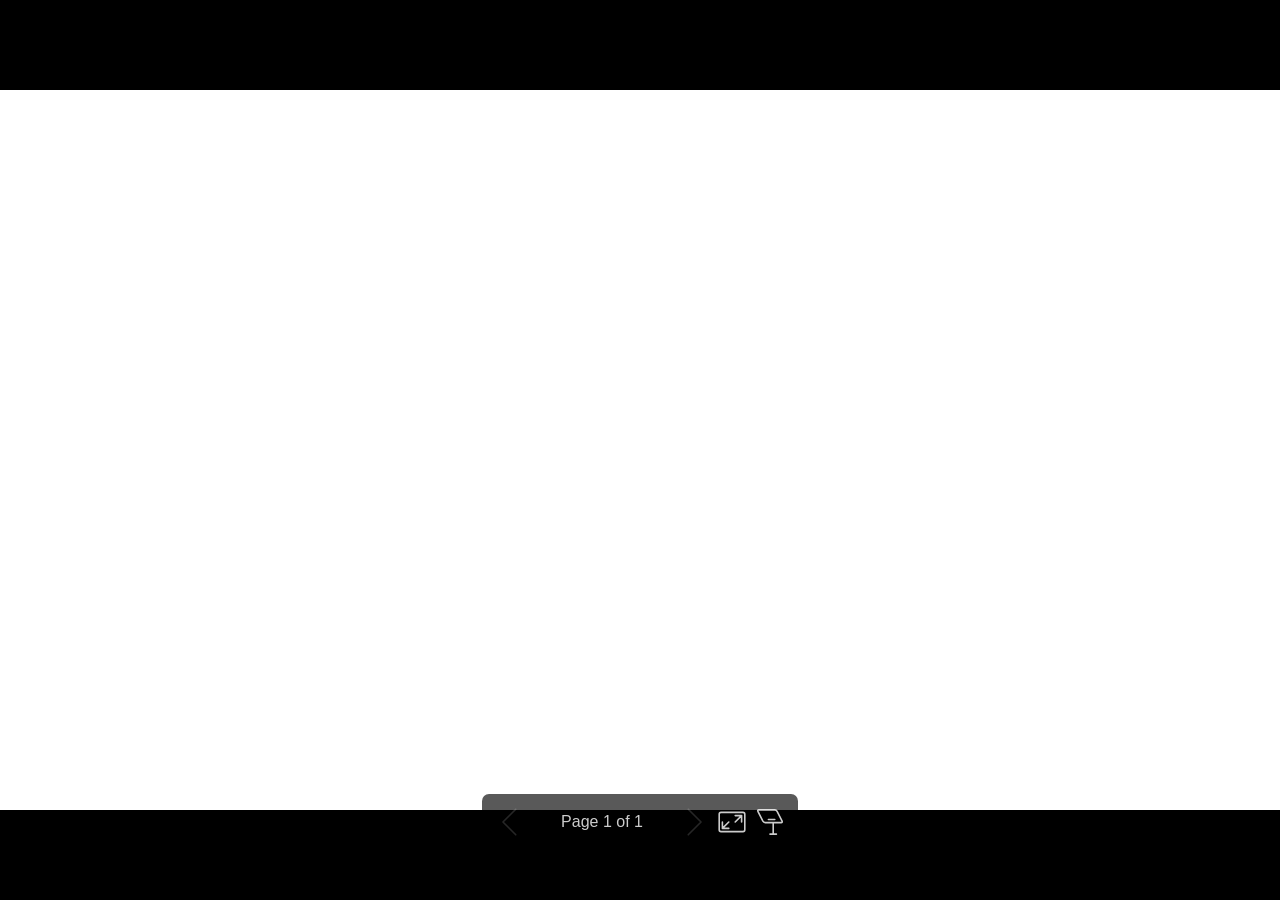
<file: site/01-c/sintaxe-slides.html>
<!DOCTYPE html><html lang="en-US"><head><meta charset="UTF-8"><meta name="viewport" content="width=device-width,height=device-height,initial-scale=1.0"><meta name="apple-mobile-web-app-capable" content="yes"><meta http-equiv="X-UA-Compatible" content="ie=edge"><meta property="og:type" content="website"><meta name="twitter:card" content="summary"><style>@media screen{body[data-bespoke-view=""] .bespoke-marp-parent>.bespoke-marp-osc>button,body[data-bespoke-view=next] .bespoke-marp-parent>.bespoke-marp-osc>button,body[data-bespoke-view=presenter] .bespoke-marp-presenter-container .bespoke-marp-presenter-info-container button,body[data-bespoke-view=presenter] .bespoke-marp-presenter-container .bespoke-marp-presenter-note-container button{appearance:none;background-color:initial;border:0;color:inherit;cursor:pointer;font-size:inherit;opacity:.8;outline:none;padding:0;transition:opacity .2s linear;-webkit-tap-highlight-color:transparent}body[data-bespoke-view=""] .bespoke-marp-parent>.bespoke-marp-osc>button:disabled,body[data-bespoke-view=next] .bespoke-marp-parent>.bespoke-marp-osc>button:disabled,body[data-bespoke-view=presenter] .bespoke-marp-presenter-container .bespoke-marp-presenter-info-container button:disabled,body[data-bespoke-view=presenter] .bespoke-marp-presenter-container .bespoke-marp-presenter-note-container button:disabled{cursor:not-allowed;opacity:.15!important}body[data-bespoke-view=""] .bespoke-marp-parent>.bespoke-marp-osc>button:hover,body[data-bespoke-view=next] .bespoke-marp-parent>.bespoke-marp-osc>button:hover,body[data-bespoke-view=presenter] .bespoke-marp-presenter-container .bespoke-marp-presenter-info-container button:hover,body[data-bespoke-view=presenter] .bespoke-marp-presenter-container .bespoke-marp-presenter-note-container button:hover{opacity:1}body[data-bespoke-view=""] .bespoke-marp-parent>.bespoke-marp-osc>button:hover:active,body[data-bespoke-view=next] .bespoke-marp-parent>.bespoke-marp-osc>button:hover:active,body[data-bespoke-view=presenter] .bespoke-marp-presenter-container .bespoke-marp-presenter-info-container button:hover:active,body[data-bespoke-view=presenter] .bespoke-marp-presenter-container .bespoke-marp-presenter-note-container button:hover:active{opacity:.6}body[data-bespoke-view=""] .bespoke-marp-parent>.bespoke-marp-osc>button:hover:not(:disabled),body[data-bespoke-view=next] .bespoke-marp-parent>.bespoke-marp-osc>button:hover:not(:disabled),body[data-bespoke-view=presenter] .bespoke-marp-presenter-container .bespoke-marp-presenter-info-container button:hover:not(:disabled),body[data-bespoke-view=presenter] .bespoke-marp-presenter-container .bespoke-marp-presenter-note-container button:hover:not(:disabled){transition:none}body[data-bespoke-view=""] .bespoke-marp-parent>.bespoke-marp-osc>button[data-bespoke-marp-osc=prev],body[data-bespoke-view=next] .bespoke-marp-parent>.bespoke-marp-osc>button[data-bespoke-marp-osc=prev],body[data-bespoke-view=presenter] .bespoke-marp-presenter-container .bespoke-marp-presenter-info-container button.bespoke-marp-presenter-info-page-prev{background:#0000 url("[data-uri]") no-repeat 50%;background-size:contain;overflow:hidden;text-indent:100%;white-space:nowrap}body[data-bespoke-view=""] .bespoke-marp-parent>.bespoke-marp-osc>button[data-bespoke-marp-osc=next],body[data-bespoke-view=next] .bespoke-marp-parent>.bespoke-marp-osc>button[data-bespoke-marp-osc=next],body[data-bespoke-view=presenter] .bespoke-marp-presenter-container .bespoke-marp-presenter-info-container button.bespoke-marp-presenter-info-page-next{background:#0000 url("[data-uri]") no-repeat 50%;background-size:contain;overflow:hidden;text-indent:100%;white-space:nowrap}body[data-bespoke-view=""] .bespoke-marp-parent>.bespoke-marp-osc>button[data-bespoke-marp-osc=fullscreen],body[data-bespoke-view=next] .bespoke-marp-parent>.bespoke-marp-osc>button[data-bespoke-marp-osc=fullscreen]{background:#0000 url("[data-uri]") no-repeat 50%;background-size:contain;overflow:hidden;text-indent:100%;white-space:nowrap}body[data-bespoke-view=""] .bespoke-marp-parent>.bespoke-marp-osc>button.exit[data-bespoke-marp-osc=fullscreen],body[data-bespoke-view=next] .bespoke-marp-parent>.bespoke-marp-osc>button.exit[data-bespoke-marp-osc=fullscreen]{background-image:url("[data-uri]")}body[data-bespoke-view=""] .bespoke-marp-parent>.bespoke-marp-osc>button[data-bespoke-marp-osc=presenter],body[data-bespoke-view=next] .bespoke-marp-parent>.bespoke-marp-osc>button[data-bespoke-marp-osc=presenter]{background:#0000 url("[data-uri]") no-repeat 50%;background-size:contain;overflow:hidden;text-indent:100%;white-space:nowrap}body[data-bespoke-view=presenter] .bespoke-marp-presenter-container .bespoke-marp-presenter-note-container button.bespoke-marp-presenter-note-bigger{background:#0000 url("[data-uri]") no-repeat 50%;background-size:contain;overflow:hidden;text-indent:100%;white-space:nowrap}body[data-bespoke-view=presenter] .bespoke-marp-presenter-container .bespoke-marp-presenter-note-container button.bespoke-marp-presenter-note-smaller{background:#0000 url("[data-uri]") no-repeat 50%;background-size:contain;overflow:hidden;text-indent:100%;white-space:nowrap}}@keyframes __bespoke_marp_transition_reduced_outgoing__{0%{opacity:1}to{opacity:0}}@keyframes __bespoke_marp_transition_reduced_incoming__{0%{mix-blend-mode:plus-lighter;opacity:0}to{mix-blend-mode:plus-lighter;opacity:1}}.bespoke-marp-note,.bespoke-marp-osc,.bespoke-progress-parent{display:none;transition:none}@media screen{::view-transition-group(*){animation-duration:var(--marp-bespoke-transition-animation-duration,.5s);animation-timing-function:ease}::view-transition-new(*),::view-transition-old(*){animation-delay:0s;animation-direction:var(--marp-bespoke-transition-animation-direction,normal);animation-duration:var(--marp-bespoke-transition-animation-duration,.5s);animation-fill-mode:both;animation-name:var(--marp-bespoke-transition-animation-name,var(--marp-bespoke-transition-animation-name-fallback,__bespoke_marp_transition_no_animation__));mix-blend-mode:normal}::view-transition-old(*){--marp-bespoke-transition-animation-name-fallback:__bespoke_marp_transition_reduced_outgoing__;animation-timing-function:ease}::view-transition-new(*){--marp-bespoke-transition-animation-name-fallback:__bespoke_marp_transition_reduced_incoming__;animation-timing-function:ease}::view-transition-new(root),::view-transition-old(root){animation-timing-function:linear}::view-transition-new(__bespoke_marp_transition_osc__),::view-transition-old(__bespoke_marp_transition_osc__){animation-duration:0s!important;animation-name:__bespoke_marp_transition_osc__!important}::view-transition-new(__bespoke_marp_transition_osc__){opacity:0!important}.bespoke-marp-transition-warming-up::view-transition-group(*),.bespoke-marp-transition-warming-up::view-transition-new(*),.bespoke-marp-transition-warming-up::view-transition-old(*){animation-play-state:paused!important}body,html{height:100%;margin:0}body{background:#000;overflow:hidden}svg.bespoke-marp-slide{content-visibility:hidden;opacity:0;pointer-events:none;z-index:-1}svg.bespoke-marp-slide:not(.bespoke-marp-active) *{view-transition-name:none!important}svg.bespoke-marp-slide.bespoke-marp-active{content-visibility:visible;opacity:1;pointer-events:auto;z-index:0}svg.bespoke-marp-slide.bespoke-marp-active.bespoke-marp-active-ready *{animation-name:__bespoke_marp__!important}@supports not (content-visibility:hidden){svg.bespoke-marp-slide[data-bespoke-marp-load=hideable]{display:none}svg.bespoke-marp-slide[data-bespoke-marp-load=hideable].bespoke-marp-active{display:block}}}@media screen and (prefers-reduced-motion:reduce){svg.bespoke-marp-slide *{view-transition-name:none!important}}@media screen{[data-bespoke-marp-fragment=inactive]{visibility:hidden}body[data-bespoke-view=""] .bespoke-marp-parent,body[data-bespoke-view=next] .bespoke-marp-parent{inset:0;position:absolute}body[data-bespoke-view=""] .bespoke-marp-parent>.bespoke-marp-osc,body[data-bespoke-view=next] .bespoke-marp-parent>.bespoke-marp-osc{background:#000000a6;border-radius:7px;bottom:50px;color:#fff;contain:paint;display:block;font-family:Helvetica,Arial,sans-serif;font-size:16px;left:50%;line-height:0;opacity:1;padding:12px;position:absolute;touch-action:manipulation;transform:translateX(-50%);transition:opacity .2s linear;-webkit-user-select:none;user-select:none;white-space:nowrap;will-change:transform;z-index:1;view-transition-name:__bespoke_marp_transition_osc__}body[data-bespoke-view=""] .bespoke-marp-parent>.bespoke-marp-osc>*,body[data-bespoke-view=next] .bespoke-marp-parent>.bespoke-marp-osc>*{margin-left:6px}body[data-bespoke-view=""] .bespoke-marp-parent>.bespoke-marp-osc>:first-child,body[data-bespoke-view=next] .bespoke-marp-parent>.bespoke-marp-osc>:first-child{margin-left:0}body[data-bespoke-view=""] .bespoke-marp-parent>.bespoke-marp-osc>span,body[data-bespoke-view=next] .bespoke-marp-parent>.bespoke-marp-osc>span{opacity:.8}body[data-bespoke-view=""] .bespoke-marp-parent>.bespoke-marp-osc>span[data-bespoke-marp-osc=page],body[data-bespoke-view=next] .bespoke-marp-parent>.bespoke-marp-osc>span[data-bespoke-marp-osc=page]{display:inline-block;min-width:140px;text-align:center}body[data-bespoke-view=""] .bespoke-marp-parent>.bespoke-marp-osc>button[data-bespoke-marp-osc=fullscreen],body[data-bespoke-view=""] .bespoke-marp-parent>.bespoke-marp-osc>button[data-bespoke-marp-osc=next],body[data-bespoke-view=""] .bespoke-marp-parent>.bespoke-marp-osc>button[data-bespoke-marp-osc=presenter],body[data-bespoke-view=""] .bespoke-marp-parent>.bespoke-marp-osc>button[data-bespoke-marp-osc=prev],body[data-bespoke-view=next] .bespoke-marp-parent>.bespoke-marp-osc>button[data-bespoke-marp-osc=fullscreen],body[data-bespoke-view=next] .bespoke-marp-parent>.bespoke-marp-osc>button[data-bespoke-marp-osc=next],body[data-bespoke-view=next] .bespoke-marp-parent>.bespoke-marp-osc>button[data-bespoke-marp-osc=presenter],body[data-bespoke-view=next] .bespoke-marp-parent>.bespoke-marp-osc>button[data-bespoke-marp-osc=prev]{height:32px;line-height:32px;width:32px}body[data-bespoke-view=""] .bespoke-marp-parent.bespoke-marp-inactive,body[data-bespoke-view=next] .bespoke-marp-parent.bespoke-marp-inactive{cursor:none}body[data-bespoke-view=""] .bespoke-marp-parent.bespoke-marp-inactive>.bespoke-marp-osc,body[data-bespoke-view=next] .bespoke-marp-parent.bespoke-marp-inactive>.bespoke-marp-osc{opacity:0;pointer-events:none}body[data-bespoke-view=""] svg.bespoke-marp-slide,body[data-bespoke-view=next] svg.bespoke-marp-slide{height:100%;left:0;position:absolute;top:0;width:100%}body[data-bespoke-view=""] .bespoke-progress-parent{background:#222;display:flex;height:5px;width:100%}body[data-bespoke-view=""] .bespoke-progress-parent+.bespoke-marp-parent{top:5px}body[data-bespoke-view=""] .bespoke-progress-parent .bespoke-progress-bar{background:#0288d1;flex:0 0 0;transition:flex-basis .2s cubic-bezier(0,1,1,1)}body[data-bespoke-view=next]{background:#0000}body[data-bespoke-view=presenter]{background:#161616}body[data-bespoke-view=presenter] .bespoke-marp-presenter-container{display:grid;font-family:Helvetica,Arial,sans-serif;grid-template:"current dragbar next" minmax(140px,1fr) "current dragbar note" 2fr "info    dragbar note" 3em;grid-template-columns:minmax(3px,var(--bespoke-marp-presenter-split-ratio,66%)) 0 minmax(3px,1fr);height:100%;left:0;position:absolute;top:0;width:100%}body[data-bespoke-view=presenter] .bespoke-marp-presenter-container .bespoke-marp-parent{grid-area:current;overflow:hidden;position:relative}body[data-bespoke-view=presenter] .bespoke-marp-presenter-container .bespoke-marp-parent svg.bespoke-marp-slide{height:calc(100% - 40px);left:20px;pointer-events:none;position:absolute;top:20px;-webkit-user-select:none;user-select:none;width:calc(100% - 40px)}body[data-bespoke-view=presenter] .bespoke-marp-presenter-container .bespoke-marp-parent svg.bespoke-marp-slide.bespoke-marp-active{filter:drop-shadow(0 3px 10px rgba(0,0,0,.5))}body[data-bespoke-view=presenter] .bespoke-marp-presenter-container .bespoke-marp-presenter-dragbar-container{background:#0288d1;cursor:col-resize;grid-area:dragbar;margin-left:-3px;opacity:0;position:relative;transition:opacity .4s linear .1s;width:6px;z-index:10}body[data-bespoke-view=presenter] .bespoke-marp-presenter-container .bespoke-marp-presenter-dragbar-container:hover{opacity:1}body[data-bespoke-view=presenter] .bespoke-marp-presenter-container .bespoke-marp-presenter-dragbar-container.active{opacity:1;transition-delay:0s}body[data-bespoke-view=presenter] .bespoke-marp-presenter-container .bespoke-marp-presenter-next-container{background:#222;cursor:pointer;display:none;grid-area:next;overflow:hidden;position:relative}body[data-bespoke-view=presenter] .bespoke-marp-presenter-container .bespoke-marp-presenter-next-container.active{display:block}body[data-bespoke-view=presenter] .bespoke-marp-presenter-container .bespoke-marp-presenter-next-container iframe.bespoke-marp-presenter-next{background:#0000;border:0;display:block;filter:drop-shadow(0 3px 10px rgba(0,0,0,.5));height:calc(100% - 40px);left:20px;pointer-events:none;position:absolute;top:20px;-webkit-user-select:none;user-select:none;width:calc(100% - 40px)}body[data-bespoke-view=presenter] .bespoke-marp-presenter-container .bespoke-marp-presenter-note-container{background:#222;color:#eee;grid-area:note;position:relative;z-index:1}body[data-bespoke-view=presenter] .bespoke-marp-presenter-container .bespoke-marp-presenter-note-container button{height:1.5em;line-height:1.5em;width:1.5em}body[data-bespoke-view=presenter] .bespoke-marp-presenter-container .bespoke-marp-presenter-note-container .bespoke-marp-presenter-note-wrapper{display:block;inset:0;position:absolute}body[data-bespoke-view=presenter] .bespoke-marp-presenter-container .bespoke-marp-presenter-note-container .bespoke-marp-presenter-note-buttons{background:#000000a6;border-radius:4px;bottom:0;display:flex;gap:4px;margin:12px;opacity:0;padding:6px;pointer-events:none;position:absolute;right:0;transition:opacity .2s linear}body[data-bespoke-view=presenter] .bespoke-marp-presenter-container .bespoke-marp-presenter-note-container .bespoke-marp-presenter-note-buttons:focus-within,body[data-bespoke-view=presenter] .bespoke-marp-presenter-container .bespoke-marp-presenter-note-container .bespoke-marp-presenter-note-wrapper:focus-within+.bespoke-marp-presenter-note-buttons,body[data-bespoke-view=presenter] .bespoke-marp-presenter-container .bespoke-marp-presenter-note-container:hover .bespoke-marp-presenter-note-buttons{opacity:1;pointer-events:auto}body[data-bespoke-view=presenter] .bespoke-marp-presenter-container .bespoke-marp-presenter-note-container .bespoke-marp-note{box-sizing:border-box;font-size:calc(1.1em*var(--bespoke-marp-note-font-scale, 1));height:calc(100% - 40px);margin:20px;overflow:auto;padding-right:3px;white-space:pre-wrap;width:calc(100% - 40px);word-wrap:break-word;scrollbar-color:#eeeeee80 #0000;scrollbar-width:thin}body[data-bespoke-view=presenter] .bespoke-marp-presenter-container .bespoke-marp-presenter-note-container .bespoke-marp-note::-webkit-scrollbar{width:6px}body[data-bespoke-view=presenter] .bespoke-marp-presenter-container .bespoke-marp-presenter-note-container .bespoke-marp-note::-webkit-scrollbar-track{background:#0000}body[data-bespoke-view=presenter] .bespoke-marp-presenter-container .bespoke-marp-presenter-note-container .bespoke-marp-note::-webkit-scrollbar-thumb{background:#eeeeee80;border-radius:6px}body[data-bespoke-view=presenter] .bespoke-marp-presenter-container .bespoke-marp-presenter-note-container .bespoke-marp-note:empty{pointer-events:none}body[data-bespoke-view=presenter] .bespoke-marp-presenter-container .bespoke-marp-presenter-note-container .bespoke-marp-note.active{display:block}body[data-bespoke-view=presenter] .bespoke-marp-presenter-container .bespoke-marp-presenter-note-container .bespoke-marp-note p:first-child{margin-top:0}body[data-bespoke-view=presenter] .bespoke-marp-presenter-container .bespoke-marp-presenter-note-container .bespoke-marp-note p:last-child{margin-bottom:0}body[data-bespoke-view=presenter] .bespoke-marp-presenter-container .bespoke-marp-presenter-info-container{align-items:center;box-sizing:border-box;color:#eee;display:flex;flex-wrap:nowrap;grid-area:info;justify-content:center;overflow:hidden;padding:0 10px}body[data-bespoke-view=presenter] .bespoke-marp-presenter-container .bespoke-marp-presenter-info-container .bespoke-marp-presenter-info-page,body[data-bespoke-view=presenter] .bespoke-marp-presenter-container .bespoke-marp-presenter-info-container .bespoke-marp-presenter-info-time,body[data-bespoke-view=presenter] .bespoke-marp-presenter-container .bespoke-marp-presenter-info-container .bespoke-marp-presenter-info-timer{box-sizing:border-box;display:block;padding:0 10px;white-space:nowrap;width:100%}body[data-bespoke-view=presenter] .bespoke-marp-presenter-container .bespoke-marp-presenter-info-container button{height:1.5em;line-height:1.5em;width:1.5em}body[data-bespoke-view=presenter] .bespoke-marp-presenter-container .bespoke-marp-presenter-info-container .bespoke-marp-presenter-info-page{order:2;text-align:center}body[data-bespoke-view=presenter] .bespoke-marp-presenter-container .bespoke-marp-presenter-info-container .bespoke-marp-presenter-info-page .bespoke-marp-presenter-info-page-text{display:inline-block;min-width:120px;text-align:center}body[data-bespoke-view=presenter] .bespoke-marp-presenter-container .bespoke-marp-presenter-info-container .bespoke-marp-presenter-info-time{color:#999;order:1;text-align:left}body[data-bespoke-view=presenter] .bespoke-marp-presenter-container .bespoke-marp-presenter-info-container .bespoke-marp-presenter-info-timer{color:#999;order:3;text-align:right}body[data-bespoke-view=presenter] .bespoke-marp-presenter-container .bespoke-marp-presenter-info-container .bespoke-marp-presenter-info-timer:hover{cursor:pointer}}@media print{.bespoke-marp-presenter-info-container,.bespoke-marp-presenter-next-container,.bespoke-marp-presenter-note-container{display:none}}</style><style>div#\:\$p > svg > foreignObject > section{width:1280px;height:720px;box-sizing:border-box;overflow:hidden;position:relative;scroll-snap-align:center center;-webkit-text-size-adjust:100%;text-size-adjust:100%}div#\:\$p > svg > foreignObject > section::after{bottom:0;content:attr(data-marpit-pagination);padding:inherit;pointer-events:none;position:absolute;right:0}div#\:\$p > svg > foreignObject > section:not([data-marpit-pagination])::after{display:none}div#\:\$p > svg > foreignObject > section :is(h1, marp-h1){font-size:2em;margin:0.67em 0}div#\:\$p > svg > foreignObject > section video::-webkit-media-controls{will-change:transform}@page {size:1280px 720px;margin:0}@media print{html, body{background-color:#fff;margin:0;page-break-inside:avoid;break-inside:avoid-page}div#\:\$p > svg > foreignObject > section{page-break-before:always;break-before:page}div#\:\$p > svg > foreignObject > section, div#\:\$p > svg > foreignObject > section *{-webkit-print-color-adjust:exact!important;animation-delay:0s!important;animation-duration:0s!important;color-adjust:exact!important;transition:none!important}div#\:\$p > svg[data-marpit-svg]{display:block;height:100vh;width:100vw}}/*!
 * Marp default theme.
 *
 * @theme default
 * @author Yuki Hattori
 *
 * @auto-scaling true
 * @size 16:9 1280px 720px
 * @size 4:3 960px 720px
 */div#\:\$p > svg > foreignObject > section{--base-size-4:calc(var(--marpit-root-font-size, 1rem) * 0.25);--base-size-8:calc(var(--marpit-root-font-size, 1rem) * 0.5);--base-size-16:calc(var(--marpit-root-font-size, 1rem) * 1);--base-text-weight-normal:400;--base-text-weight-medium:500;--base-text-weight-semibold:600;--fontStack-monospace:ui-monospace, SFMono-Regular, SF Mono, Menlo, Consolas, Liberation Mono, monospace;}div#\:\$p > svg > foreignObject > section [data-theme=light],div#\:\$p > svg > foreignObject > section{color-scheme:light;--focus-outlineColor:#0969da;--fgColor-default:#1f2328;--fgColor-muted:#636c76;--fgColor-accent:#0969da;--fgColor-success:#1a7f37;--fgColor-attention:#9a6700;--fgColor-danger:#d1242f;--fgColor-done:#8250df;--bgColor-default:#fff;--bgColor-muted:#f6f8fa;--bgColor-neutral-muted:#afb8c133;--bgColor-attention-muted:#fff8c5;--borderColor-default:#d0d7de;--borderColor-muted:#d0d7deb3;--borderColor-neutral-muted:#afb8c133;--borderColor-accent-emphasis:#0969da;--borderColor-success-emphasis:#1a7f37;--borderColor-attention-emphasis:#bf8700;--borderColor-danger-emphasis:#cf222e;--borderColor-done-emphasis:#8250df;--color-prettylights-syntax-comment:#57606a;--color-prettylights-syntax-constant:#0550ae;--color-prettylights-syntax-constant-other-reference-link:#0a3069;--color-prettylights-syntax-entity:#6639ba;--color-prettylights-syntax-storage-modifier-import:#24292f;--color-prettylights-syntax-entity-tag:#0550ae;--color-prettylights-syntax-keyword:#cf222e;--color-prettylights-syntax-string:#0a3069;--color-prettylights-syntax-variable:#953800;--color-prettylights-syntax-brackethighlighter-unmatched:#82071e;--color-prettylights-syntax-brackethighlighter-angle:#57606a;--color-prettylights-syntax-invalid-illegal-text:#f6f8fa;--color-prettylights-syntax-invalid-illegal-bg:#82071e;--color-prettylights-syntax-carriage-return-text:#f6f8fa;--color-prettylights-syntax-carriage-return-bg:#cf222e;--color-prettylights-syntax-string-regexp:#116329;--color-prettylights-syntax-markup-list:#3b2300;--color-prettylights-syntax-markup-heading:#0550ae;--color-prettylights-syntax-markup-italic:#24292f;--color-prettylights-syntax-markup-bold:#24292f;--color-prettylights-syntax-markup-deleted-text:#82071e;--color-prettylights-syntax-markup-deleted-bg:#ffebe9;--color-prettylights-syntax-markup-inserted-text:#116329;--color-prettylights-syntax-markup-inserted-bg:#dafbe1;--color-prettylights-syntax-markup-changed-text:#953800;--color-prettylights-syntax-markup-changed-bg:#ffd8b5;--color-prettylights-syntax-markup-ignored-text:#eaeef2;--color-prettylights-syntax-markup-ignored-bg:#0550ae;--color-prettylights-syntax-meta-diff-range:#8250df;--color-prettylights-syntax-sublimelinter-gutter-mark:#8c959f;}div#\:\$p > svg > foreignObject > section [data-theme=dark],div#\:\$p > svg > foreignObject > section:where(.invert){color-scheme:dark;--focus-outlineColor:#1f6feb;--fgColor-default:#e6edf3;--fgColor-muted:#8d96a0;--fgColor-accent:#4493f8;--fgColor-success:#3fb950;--fgColor-attention:#d29922;--fgColor-danger:#f85149;--fgColor-done:#ab7df8;--bgColor-default:#0d1117;--bgColor-muted:#161b22;--bgColor-neutral-muted:#6e768166;--bgColor-attention-muted:#bb800926;--borderColor-default:#30363d;--borderColor-muted:#30363db3;--borderColor-neutral-muted:#6e768166;--borderColor-accent-emphasis:#1f6feb;--borderColor-success-emphasis:#238636;--borderColor-attention-emphasis:#9e6a03;--borderColor-danger-emphasis:#da3633;--borderColor-done-emphasis:#8957e5;--color-prettylights-syntax-comment:#8b949e;--color-prettylights-syntax-constant:#79c0ff;--color-prettylights-syntax-constant-other-reference-link:#a5d6ff;--color-prettylights-syntax-entity:#d2a8ff;--color-prettylights-syntax-storage-modifier-import:#c9d1d9;--color-prettylights-syntax-entity-tag:#7ee787;--color-prettylights-syntax-keyword:#ff7b72;--color-prettylights-syntax-string:#a5d6ff;--color-prettylights-syntax-variable:#ffa657;--color-prettylights-syntax-brackethighlighter-unmatched:#f85149;--color-prettylights-syntax-brackethighlighter-angle:#8b949e;--color-prettylights-syntax-invalid-illegal-text:#f0f6fc;--color-prettylights-syntax-invalid-illegal-bg:#8e1519;--color-prettylights-syntax-carriage-return-text:#f0f6fc;--color-prettylights-syntax-carriage-return-bg:#b62324;--color-prettylights-syntax-string-regexp:#7ee787;--color-prettylights-syntax-markup-list:#f2cc60;--color-prettylights-syntax-markup-heading:#1f6feb;--color-prettylights-syntax-markup-italic:#c9d1d9;--color-prettylights-syntax-markup-bold:#c9d1d9;--color-prettylights-syntax-markup-deleted-text:#ffdcd7;--color-prettylights-syntax-markup-deleted-bg:#67060c;--color-prettylights-syntax-markup-inserted-text:#aff5b4;--color-prettylights-syntax-markup-inserted-bg:#033a16;--color-prettylights-syntax-markup-changed-text:#ffdfb6;--color-prettylights-syntax-markup-changed-bg:#5a1e02;--color-prettylights-syntax-markup-ignored-text:#c9d1d9;--color-prettylights-syntax-markup-ignored-bg:#1158c7;--color-prettylights-syntax-meta-diff-range:#d2a8ff;--color-prettylights-syntax-sublimelinter-gutter-mark:#484f58;}div#\:\$p > svg > foreignObject > section{-ms-text-size-adjust:100%;-webkit-text-size-adjust:100%;background-color:var(--bgColor-default);color:var(--fgColor-default);font-family:-apple-system,BlinkMacSystemFont,Segoe UI,Noto Sans,Helvetica,Arial,sans-serif,Apple Color Emoji,Segoe UI Emoji;font-size:16px;line-height:1.5;margin:0;word-wrap:break-word;scroll-behavior:auto}div#\:\$p > svg > foreignObject > section{--marpit-root-font-size:16px;}div#\:\$p > svg > foreignObject > section :is(h1, marp-h1):hover .anchor .octicon-link:before,div#\:\$p > svg > foreignObject > section :is(h2, marp-h2):hover .anchor .octicon-link:before,div#\:\$p > svg > foreignObject > section :is(h3, marp-h3):hover .anchor .octicon-link:before,div#\:\$p > svg > foreignObject > section :is(h4, marp-h4):hover .anchor .octicon-link:before,div#\:\$p > svg > foreignObject > section :is(h5, marp-h5):hover .anchor .octicon-link:before,div#\:\$p > svg > foreignObject > section :is(h6, marp-h6):hover .anchor .octicon-link:before{background-color:currentColor;content:" ";display:inline-block;height:16px;-webkit-mask-image:url('data:image/svg+xml;charset=utf-8,<svg xmlns="http://www.w3.org/2000/svg" aria-hidden="true" viewBox="0 0 16 16"><path fill-rule="evenodd" d="M7.775 3.275a.75.75 0 0 0 1.06 1.06l1.25-1.25a2 2 0 1 1 2.83 2.83l-2.5 2.5a2 2 0 0 1-2.83 0 .75.75 0 0 0-1.06 1.06 3.5 3.5 0 0 0 4.95 0l2.5-2.5a3.5 3.5 0 0 0-4.95-4.95zm-4.69 9.64a2 2 0 0 1 0-2.83l2.5-2.5a2 2 0 0 1 2.83 0 .75.75 0 0 0 1.06-1.06 3.5 3.5 0 0 0-4.95 0l-2.5 2.5a3.5 3.5 0 0 0 4.95 4.95l1.25-1.25a.75.75 0 0 0-1.06-1.06l-1.25 1.25a2 2 0 0 1-2.83 0"/></svg>');mask-image:url('data:image/svg+xml;charset=utf-8,<svg xmlns="http://www.w3.org/2000/svg" aria-hidden="true" viewBox="0 0 16 16"><path fill-rule="evenodd" d="M7.775 3.275a.75.75 0 0 0 1.06 1.06l1.25-1.25a2 2 0 1 1 2.83 2.83l-2.5 2.5a2 2 0 0 1-2.83 0 .75.75 0 0 0-1.06 1.06 3.5 3.5 0 0 0 4.95 0l2.5-2.5a3.5 3.5 0 0 0-4.95-4.95zm-4.69 9.64a2 2 0 0 1 0-2.83l2.5-2.5a2 2 0 0 1 2.83 0 .75.75 0 0 0 1.06-1.06 3.5 3.5 0 0 0-4.95 0l-2.5 2.5a3.5 3.5 0 0 0 4.95 4.95l1.25-1.25a.75.75 0 0 0-1.06-1.06l-1.25 1.25a2 2 0 0 1-2.83 0"/></svg>');width:16px}div#\:\$p > svg > foreignObject > section details,div#\:\$p > svg > foreignObject > section figcaption,div#\:\$p > svg > foreignObject > section figure{display:block}div#\:\$p > svg > foreignObject > section summary{display:list-item}div#\:\$p > svg > foreignObject > section [hidden]{display:none!important}div#\:\$p > svg > foreignObject > section a{background-color:transparent;color:var(--fgColor-accent);text-decoration:none}div#\:\$p > svg > foreignObject > section abbr[title]{border-bottom:none;-webkit-text-decoration:underline dotted;text-decoration:underline dotted}div#\:\$p > svg > foreignObject > section b,div#\:\$p > svg > foreignObject > section strong{font-weight:var(--base-text-weight-semibold, 600)}div#\:\$p > svg > foreignObject > section dfn{font-style:italic}div#\:\$p > svg > foreignObject > section :is(h1, marp-h1){border-bottom:1px solid var(--borderColor-muted);font-size:2em;font-weight:var(--base-text-weight-semibold, 600);margin:.67em 0;padding-bottom:.3em}div#\:\$p > svg > foreignObject > section mark{background-color:var(--bgColor-attention-muted);color:var(--fgColor-default)}div#\:\$p > svg > foreignObject > section small{font-size:90%}div#\:\$p > svg > foreignObject > section sub,div#\:\$p > svg > foreignObject > section sup{font-size:75%;line-height:0;position:relative;vertical-align:baseline}div#\:\$p > svg > foreignObject > section sub{bottom:-.25em}div#\:\$p > svg > foreignObject > section sup{top:-.5em}div#\:\$p > svg > foreignObject > section img{background-color:var(--bgColor-default);border-style:none;box-sizing:content-box;max-width:100%}div#\:\$p > svg > foreignObject > section code,div#\:\$p > svg > foreignObject > section kbd,div#\:\$p > svg > foreignObject > section :is(pre, marp-pre),div#\:\$p > svg > foreignObject > section samp{font-family:monospace;font-size:1em}div#\:\$p > svg > foreignObject > section figure{margin:1em 40px}div#\:\$p > svg > foreignObject > section hr{background:transparent;background-color:var(--borderColor-default);border:0;box-sizing:content-box;height:.25em;margin:24px 0;overflow:hidden;padding:0}div#\:\$p > svg > foreignObject > section input{font:inherit;font-family:inherit;font-size:inherit;line-height:inherit;margin:0;overflow:visible}div#\:\$p > svg > foreignObject > section [type=button],div#\:\$p > svg > foreignObject > section [type=reset],div#\:\$p > svg > foreignObject > section [type=submit]{-webkit-appearance:button;-moz-appearance:button;appearance:button}div#\:\$p > svg > foreignObject > section [type=checkbox],div#\:\$p > svg > foreignObject > section [type=radio]{box-sizing:border-box;padding:0}div#\:\$p > svg > foreignObject > section [type=number]::-webkit-inner-spin-button,div#\:\$p > svg > foreignObject > section [type=number]::-webkit-outer-spin-button{height:auto}div#\:\$p > svg > foreignObject > section [type=search]::-webkit-search-cancel-button,div#\:\$p > svg > foreignObject > section [type=search]::-webkit-search-decoration{-webkit-appearance:none;appearance:none}div#\:\$p > svg > foreignObject > section ::-webkit-input-placeholder{color:inherit;opacity:.54}div#\:\$p > svg > foreignObject > section ::-webkit-file-upload-button{-webkit-appearance:button;appearance:button;font:inherit}div#\:\$p > svg > foreignObject > section a:hover{text-decoration:underline}div#\:\$p > svg > foreignObject > section ::-moz-placeholder{color:var(--fgColor-muted);opacity:1}div#\:\$p > svg > foreignObject > section ::placeholder{color:var(--fgColor-muted);opacity:1}div#\:\$p > svg > foreignObject > section hr:after,div#\:\$p > svg > foreignObject > section hr:before{content:"";display:table}div#\:\$p > svg > foreignObject > section hr:after{clear:both}div#\:\$p > svg > foreignObject > section table{border-collapse:collapse;border-spacing:0;display:block;max-width:100%;overflow:auto;width:-moz-max-content;width:max-content}div#\:\$p > svg > foreignObject > section td,div#\:\$p > svg > foreignObject > section th{padding:0}div#\:\$p > svg > foreignObject > section details summary{cursor:pointer}div#\:\$p > svg > foreignObject > section details:not([open])>:not(summary){display:none}div#\:\$p > svg > foreignObject > section [role=button]:focus,div#\:\$p > svg > foreignObject > section a:focus,div#\:\$p > svg > foreignObject > section input[type=checkbox]:focus,div#\:\$p > svg > foreignObject > section input[type=radio]:focus{box-shadow:none;outline:2px solid var(--focus-outlineColor);outline-offset:-2px}div#\:\$p > svg > foreignObject > section [role=button]:focus:not(:focus-visible),div#\:\$p > svg > foreignObject > section a:focus:not(:focus-visible),div#\:\$p > svg > foreignObject > section input[type=checkbox]:focus:not(:focus-visible),div#\:\$p > svg > foreignObject > section input[type=radio]:focus:not(:focus-visible){outline:1px solid transparent}div#\:\$p > svg > foreignObject > section [role=button]:focus-visible,div#\:\$p > svg > foreignObject > section a:focus-visible,div#\:\$p > svg > foreignObject > section input[type=checkbox]:focus-visible,div#\:\$p > svg > foreignObject > section input[type=radio]:focus-visible{box-shadow:none;outline:2px solid var(--focus-outlineColor);outline-offset:-2px}div#\:\$p > svg > foreignObject > section a:not([class]):focus,div#\:\$p > svg > foreignObject > section a:not([class]):focus-visible,div#\:\$p > svg > foreignObject > section input[type=checkbox]:focus,div#\:\$p > svg > foreignObject > section input[type=checkbox]:focus-visible,div#\:\$p > svg > foreignObject > section input[type=radio]:focus,div#\:\$p > svg > foreignObject > section input[type=radio]:focus-visible{outline-offset:0}div#\:\$p > svg > foreignObject > section kbd{background-color:var(--bgColor-muted);border-bottom-color:var(--borderColor-neutral-muted);border:1px solid var(--borderColor-neutral-muted);border-radius:6px;box-shadow:inset 0 -1px 0 var(--borderColor-neutral-muted);color:var(--fgColor-default);display:inline-block;font:11px var(--fontStack-monospace, ui-monospace, SFMono-Regular, SF Mono, Menlo, Consolas, Liberation Mono, monospace);line-height:10px;padding:3px 5px;vertical-align:middle}div#\:\$p > svg > foreignObject > section :is(h1, marp-h1),div#\:\$p > svg > foreignObject > section :is(h2, marp-h2),div#\:\$p > svg > foreignObject > section :is(h3, marp-h3),div#\:\$p > svg > foreignObject > section :is(h4, marp-h4),div#\:\$p > svg > foreignObject > section :is(h5, marp-h5),div#\:\$p > svg > foreignObject > section :is(h6, marp-h6){font-weight:var(--base-text-weight-semibold, 600);line-height:1.25;margin-bottom:16px;margin-top:24px}div#\:\$p > svg > foreignObject > section :is(h2, marp-h2){border-bottom:1px solid var(--borderColor-muted);font-size:1.5em;padding-bottom:.3em}div#\:\$p > svg > foreignObject > section :is(h2, marp-h2),div#\:\$p > svg > foreignObject > section :is(h3, marp-h3){font-weight:var(--base-text-weight-semibold, 600)}div#\:\$p > svg > foreignObject > section :is(h3, marp-h3){font-size:1.25em}div#\:\$p > svg > foreignObject > section :is(h4, marp-h4){font-size:1em}div#\:\$p > svg > foreignObject > section :is(h4, marp-h4),div#\:\$p > svg > foreignObject > section :is(h5, marp-h5){font-weight:var(--base-text-weight-semibold, 600)}div#\:\$p > svg > foreignObject > section :is(h5, marp-h5){font-size:.875em}div#\:\$p > svg > foreignObject > section :is(h6, marp-h6){color:var(--fgColor-muted);font-size:.85em;font-weight:var(--base-text-weight-semibold, 600)}div#\:\$p > svg > foreignObject > section p{margin-bottom:10px;margin-top:0}div#\:\$p > svg > foreignObject > section blockquote{border-left:.25em solid var(--borderColor-default);color:var(--fgColor-muted);margin:0;padding:0 1em}div#\:\$p > svg > foreignObject > section ol,div#\:\$p > svg > foreignObject > section ul{margin-bottom:0;margin-top:0;padding-left:2em}div#\:\$p > svg > foreignObject > section ol ol,div#\:\$p > svg > foreignObject > section ul ol{list-style-type:lower-roman}div#\:\$p > svg > foreignObject > section ol ol ol,div#\:\$p > svg > foreignObject > section ol ul ol,div#\:\$p > svg > foreignObject > section ul ol ol,div#\:\$p > svg > foreignObject > section ul ul ol{list-style-type:lower-alpha}div#\:\$p > svg > foreignObject > section dd{margin-left:0}div#\:\$p > svg > foreignObject > section code,div#\:\$p > svg > foreignObject > section :is(pre, marp-pre),div#\:\$p > svg > foreignObject > section samp,div#\:\$p > svg > foreignObject > section tt{font-family:var(--fontStack-monospace, ui-monospace, SFMono-Regular, SF Mono, Menlo, Consolas, Liberation Mono, monospace);font-size:12px}div#\:\$p > svg > foreignObject > section :is(pre, marp-pre){margin-bottom:0;margin-top:0;word-wrap:normal}div#\:\$p > svg > foreignObject > section .octicon{display:inline-block;overflow:visible!important;vertical-align:text-bottom;fill:currentColor}div#\:\$p > svg > foreignObject > section input::-webkit-inner-spin-button,div#\:\$p > svg > foreignObject > section input::-webkit-outer-spin-button{-webkit-appearance:none;appearance:none;margin:0}div#\:\$p > svg > foreignObject > section .mr-2{margin-right:var(--base-size-8, 8px)!important}div#\:\$p > svg > foreignObject > section:after,div#\:\$p > svg > foreignObject > section:before{display:table}div#\:\$p > svg > foreignObject > section:after{clear:both}div#\:\$p > svg > foreignObject > section>:first-child{margin-top:0!important}div#\:\$p > svg > foreignObject > section>:last-child{margin-bottom:0!important}div#\:\$p > svg > foreignObject > section a:not([href]){color:inherit;text-decoration:none}div#\:\$p > svg > foreignObject > section .absent{color:var(--fgColor-danger)}div#\:\$p > svg > foreignObject > section .anchor{float:left;line-height:1;margin-left:-20px;padding-right:4px}div#\:\$p > svg > foreignObject > section .anchor:focus{outline:none}div#\:\$p > svg > foreignObject > section blockquote,div#\:\$p > svg > foreignObject > section details,div#\:\$p > svg > foreignObject > section dl,div#\:\$p > svg > foreignObject > section ol,div#\:\$p > svg > foreignObject > section p,div#\:\$p > svg > foreignObject > section :is(pre, marp-pre),div#\:\$p > svg > foreignObject > section table,div#\:\$p > svg > foreignObject > section ul{margin-bottom:16px;margin-top:0}div#\:\$p > svg > foreignObject > section blockquote>:first-child{margin-top:0}div#\:\$p > svg > foreignObject > section blockquote>:last-child{margin-bottom:0}div#\:\$p > svg > foreignObject > section :is(h1, marp-h1) .octicon-link,div#\:\$p > svg > foreignObject > section :is(h2, marp-h2) .octicon-link,div#\:\$p > svg > foreignObject > section :is(h3, marp-h3) .octicon-link,div#\:\$p > svg > foreignObject > section :is(h4, marp-h4) .octicon-link,div#\:\$p > svg > foreignObject > section :is(h5, marp-h5) .octicon-link,div#\:\$p > svg > foreignObject > section :is(h6, marp-h6) .octicon-link{color:var(--fgColor-default);vertical-align:middle;visibility:hidden}div#\:\$p > svg > foreignObject > section :is(h1, marp-h1):hover .anchor,div#\:\$p > svg > foreignObject > section :is(h2, marp-h2):hover .anchor,div#\:\$p > svg > foreignObject > section :is(h3, marp-h3):hover .anchor,div#\:\$p > svg > foreignObject > section :is(h4, marp-h4):hover .anchor,div#\:\$p > svg > foreignObject > section :is(h5, marp-h5):hover .anchor,div#\:\$p > svg > foreignObject > section :is(h6, marp-h6):hover .anchor{text-decoration:none}div#\:\$p > svg > foreignObject > section :is(h1, marp-h1):hover .anchor .octicon-link,div#\:\$p > svg > foreignObject > section :is(h2, marp-h2):hover .anchor .octicon-link,div#\:\$p > svg > foreignObject > section :is(h3, marp-h3):hover .anchor .octicon-link,div#\:\$p > svg > foreignObject > section :is(h4, marp-h4):hover .anchor .octicon-link,div#\:\$p > svg > foreignObject > section :is(h5, marp-h5):hover .anchor .octicon-link,div#\:\$p > svg > foreignObject > section :is(h6, marp-h6):hover .anchor .octicon-link{visibility:visible}div#\:\$p > svg > foreignObject > section :is(h1, marp-h1) code,div#\:\$p > svg > foreignObject > section :is(h1, marp-h1) tt,div#\:\$p > svg > foreignObject > section :is(h2, marp-h2) code,div#\:\$p > svg > foreignObject > section :is(h2, marp-h2) tt,div#\:\$p > svg > foreignObject > section :is(h3, marp-h3) code,div#\:\$p > svg > foreignObject > section :is(h3, marp-h3) tt,div#\:\$p > svg > foreignObject > section :is(h4, marp-h4) code,div#\:\$p > svg > foreignObject > section :is(h4, marp-h4) tt,div#\:\$p > svg > foreignObject > section :is(h5, marp-h5) code,div#\:\$p > svg > foreignObject > section :is(h5, marp-h5) tt,div#\:\$p > svg > foreignObject > section :is(h6, marp-h6) code,div#\:\$p > svg > foreignObject > section :is(h6, marp-h6) tt{font-size:inherit;padding:0 .2em}div#\:\$p > svg > foreignObject > section summary :is(h1, marp-h1),div#\:\$p > svg > foreignObject > section summary :is(h2, marp-h2),div#\:\$p > svg > foreignObject > section summary :is(h3, marp-h3),div#\:\$p > svg > foreignObject > section summary :is(h4, marp-h4),div#\:\$p > svg > foreignObject > section summary :is(h5, marp-h5),div#\:\$p > svg > foreignObject > section summary :is(h6, marp-h6){display:inline-block}div#\:\$p > svg > foreignObject > section summary :is(h1, marp-h1) .anchor,div#\:\$p > svg > foreignObject > section summary :is(h2, marp-h2) .anchor,div#\:\$p > svg > foreignObject > section summary :is(h3, marp-h3) .anchor,div#\:\$p > svg > foreignObject > section summary :is(h4, marp-h4) .anchor,div#\:\$p > svg > foreignObject > section summary :is(h5, marp-h5) .anchor,div#\:\$p > svg > foreignObject > section summary :is(h6, marp-h6) .anchor{margin-left:-40px}div#\:\$p > svg > foreignObject > section summary :is(h1, marp-h1),div#\:\$p > svg > foreignObject > section summary :is(h2, marp-h2){border-bottom:0;padding-bottom:0}div#\:\$p > svg > foreignObject > section ol.no-list,div#\:\$p > svg > foreignObject > section ul.no-list{list-style-type:none;padding:0}div#\:\$p > svg > foreignObject > section ol[type="a s"]{list-style-type:lower-alpha}div#\:\$p > svg > foreignObject > section ol[type="A s"]{list-style-type:upper-alpha}div#\:\$p > svg > foreignObject > section ol[type="i s"]{list-style-type:lower-roman}div#\:\$p > svg > foreignObject > section ol[type="I s"]{list-style-type:upper-roman}div#\:\$p > svg > foreignObject > section div>ol:not([type]),div#\:\$p > svg > foreignObject > section ol[type="1"]{list-style-type:decimal}div#\:\$p > svg > foreignObject > section ol ol,div#\:\$p > svg > foreignObject > section ol ul,div#\:\$p > svg > foreignObject > section ul ol,div#\:\$p > svg > foreignObject > section ul ul{margin-bottom:0;margin-top:0}div#\:\$p > svg > foreignObject > section li>p{margin-top:16px}div#\:\$p > svg > foreignObject > section li+li{margin-top:.25em}div#\:\$p > svg > foreignObject > section dl{padding:0}div#\:\$p > svg > foreignObject > section dl dt{font-size:1em;font-style:italic;font-weight:var(--base-text-weight-semibold, 600);margin-top:16px;padding:0}div#\:\$p > svg > foreignObject > section dl dd{margin-bottom:16px;padding:0 16px}div#\:\$p > svg > foreignObject > section table th{font-weight:var(--base-text-weight-semibold, 600)}div#\:\$p > svg > foreignObject > section table td,div#\:\$p > svg > foreignObject > section table th{border:1px solid var(--borderColor-default);padding:6px 13px}div#\:\$p > svg > foreignObject > section table td>:last-child{margin-bottom:0}div#\:\$p > svg > foreignObject > section table tr{background-color:var(--bgColor-default);border-top:1px solid var(--borderColor-muted)}div#\:\$p > svg > foreignObject > section table tr:nth-child(2n){background-color:var(--bgColor-muted)}div#\:\$p > svg > foreignObject > section table img{background-color:transparent}div#\:\$p > svg > foreignObject > section img[align=right]{padding-left:20px}div#\:\$p > svg > foreignObject > section img[align=left]{padding-right:20px}div#\:\$p > svg > foreignObject > section .emoji{background-color:transparent;max-width:none;vertical-align:text-top}div#\:\$p > svg > foreignObject > section :is(span, marp-span).frame,div#\:\$p > svg > foreignObject > section :is(span, marp-span).frame>:is(span, marp-span){display:block;overflow:hidden}div#\:\$p > svg > foreignObject > section :is(span, marp-span).frame>:is(span, marp-span){border:1px solid var(--borderColor-default);float:left;margin:13px 0 0;padding:7px;width:auto}div#\:\$p > svg > foreignObject > section :is(span, marp-span).frame :is(span, marp-span) img{display:block;float:left}div#\:\$p > svg > foreignObject > section :is(span, marp-span).frame :is(span, marp-span) :is(span, marp-span){clear:both;color:var(--fgColor-default);display:block;padding:5px 0 0}div#\:\$p > svg > foreignObject > section :is(span, marp-span).align-center{clear:both;display:block;overflow:hidden}div#\:\$p > svg > foreignObject > section :is(span, marp-span).align-center>:is(span, marp-span){display:block;margin:13px auto 0;overflow:hidden;text-align:center}div#\:\$p > svg > foreignObject > section :is(span, marp-span).align-center :is(span, marp-span) img{margin:0 auto;text-align:center}div#\:\$p > svg > foreignObject > section :is(span, marp-span).align-right{clear:both;display:block;overflow:hidden}div#\:\$p > svg > foreignObject > section :is(span, marp-span).align-right>:is(span, marp-span){display:block;margin:13px 0 0;overflow:hidden;text-align:right}div#\:\$p > svg > foreignObject > section :is(span, marp-span).align-right :is(span, marp-span) img{margin:0;text-align:right}div#\:\$p > svg > foreignObject > section :is(span, marp-span).float-left{display:block;float:left;margin-right:13px;overflow:hidden}div#\:\$p > svg > foreignObject > section :is(span, marp-span).float-left :is(span, marp-span){margin:13px 0 0}div#\:\$p > svg > foreignObject > section :is(span, marp-span).float-right{display:block;float:right;margin-left:13px;overflow:hidden}div#\:\$p > svg > foreignObject > section :is(span, marp-span).float-right>:is(span, marp-span){display:block;margin:13px auto 0;overflow:hidden;text-align:right}div#\:\$p > svg > foreignObject > section code,div#\:\$p > svg > foreignObject > section tt{background-color:var(--bgColor-neutral-muted);border-radius:6px;font-size:85%;margin:0;padding:.2em .4em;white-space:break-spaces}div#\:\$p > svg > foreignObject > section code br,div#\:\$p > svg > foreignObject > section tt br{display:none}div#\:\$p > svg > foreignObject > section del code{text-decoration:inherit}div#\:\$p > svg > foreignObject > section samp{font-size:85%}div#\:\$p > svg > foreignObject > section :is(pre, marp-pre) code{font-size:100%}div#\:\$p > svg > foreignObject > section :is(pre, marp-pre)>code{background:transparent;border:0;margin:0;padding:0;white-space:pre;word-break:normal}div#\:\$p > svg > foreignObject > section .highlight{margin-bottom:16px}div#\:\$p > svg > foreignObject > section .highlight :is(pre, marp-pre){margin-bottom:0;word-break:normal}div#\:\$p > svg > foreignObject > section :is(pre, marp-pre){background-color:var(--bgColor-muted);border-radius:6px;color:var(--fgColor-default);font-size:85%;line-height:1.45;overflow:auto;padding:16px}div#\:\$p > svg > foreignObject > section :is(pre, marp-pre) code,div#\:\$p > svg > foreignObject > section :is(pre, marp-pre) tt{display:inline;line-height:inherit;margin:0;max-width:auto;overflow:visible;padding:0;word-wrap:normal;background-color:transparent;border:0}div#\:\$p > svg > foreignObject > section .csv-data td,div#\:\$p > svg > foreignObject > section .csv-data th{font-size:12px;line-height:1;overflow:hidden;padding:5px;text-align:left;white-space:nowrap}div#\:\$p > svg > foreignObject > section .csv-data .blob-num{background:var(--bgColor-default);border:0;padding:10px 8px 9px;text-align:right}div#\:\$p > svg > foreignObject > section .csv-data tr{border-top:0}div#\:\$p > svg > foreignObject > section .csv-data th{background:var(--bgColor-muted);border-top:0;font-weight:var(--base-text-weight-semibold, 600)}div#\:\$p > svg > foreignObject > section [data-footnote-ref]:before{content:"["}div#\:\$p > svg > foreignObject > section [data-footnote-ref]:after{content:"]"}div#\:\$p > svg > foreignObject > section .footnotes{border-top:1px solid var(--borderColor-default);color:var(--fgColor-muted);font-size:12px}div#\:\$p > svg > foreignObject > section div#\:\$p > svg > foreignObject > section section.footnotes{--marpit-root-font-size:12px;}div#\:\$p > svg > foreignObject > section .footnotes ol{padding-left:16px}div#\:\$p > svg > foreignObject > section .footnotes ol ul{display:inline-block;margin-top:16px;padding-left:16px}div#\:\$p > svg > foreignObject > section .footnotes li{position:relative}div#\:\$p > svg > foreignObject > section .footnotes li:target:before{border:2px solid var(--borderColor-accent-emphasis);border-radius:6px;bottom:-8px;content:"";left:-24px;pointer-events:none;position:absolute;right:-8px;top:-8px}div#\:\$p > svg > foreignObject > section .footnotes li:target{color:var(--fgColor-default)}div#\:\$p > svg > foreignObject > section .footnotes .data-footnote-backref g-emoji{font-family:monospace}div#\:\$p > svg > foreignObject > section .pl-c{color:var(--color-prettylights-syntax-comment)}div#\:\$p > svg > foreignObject > section .pl-c1,div#\:\$p > svg > foreignObject > section .pl-s .pl-v{color:var(--color-prettylights-syntax-constant)}div#\:\$p > svg > foreignObject > section .pl-e,div#\:\$p > svg > foreignObject > section .pl-en{color:var(--color-prettylights-syntax-entity)}div#\:\$p > svg > foreignObject > section .pl-s .pl-s1,div#\:\$p > svg > foreignObject > section .pl-smi{color:var(--color-prettylights-syntax-storage-modifier-import)}div#\:\$p > svg > foreignObject > section .pl-ent{color:var(--color-prettylights-syntax-entity-tag)}div#\:\$p > svg > foreignObject > section .pl-k{color:var(--color-prettylights-syntax-keyword)}div#\:\$p > svg > foreignObject > section .pl-pds,div#\:\$p > svg > foreignObject > section .pl-s,div#\:\$p > svg > foreignObject > section .pl-s .pl-pse .pl-s1,div#\:\$p > svg > foreignObject > section .pl-sr,div#\:\$p > svg > foreignObject > section .pl-sr .pl-cce,div#\:\$p > svg > foreignObject > section .pl-sr .pl-sra,div#\:\$p > svg > foreignObject > section .pl-sr .pl-sre{color:var(--color-prettylights-syntax-string)}div#\:\$p > svg > foreignObject > section .pl-smw,div#\:\$p > svg > foreignObject > section .pl-v{color:var(--color-prettylights-syntax-variable)}div#\:\$p > svg > foreignObject > section .pl-bu{color:var(--color-prettylights-syntax-brackethighlighter-unmatched)}div#\:\$p > svg > foreignObject > section .pl-ii{background-color:var(--color-prettylights-syntax-invalid-illegal-bg);color:var(--color-prettylights-syntax-invalid-illegal-text)}div#\:\$p > svg > foreignObject > section .pl-c2{background-color:var(--color-prettylights-syntax-carriage-return-bg);color:var(--color-prettylights-syntax-carriage-return-text)}div#\:\$p > svg > foreignObject > section .pl-sr .pl-cce{color:var(--color-prettylights-syntax-string-regexp);font-weight:700}div#\:\$p > svg > foreignObject > section .pl-ml{color:var(--color-prettylights-syntax-markup-list)}div#\:\$p > svg > foreignObject > section .pl-mh,div#\:\$p > svg > foreignObject > section .pl-mh .pl-en,div#\:\$p > svg > foreignObject > section .pl-ms{color:var(--color-prettylights-syntax-markup-heading);font-weight:700}div#\:\$p > svg > foreignObject > section .pl-mi{color:var(--color-prettylights-syntax-markup-italic);font-style:italic}div#\:\$p > svg > foreignObject > section .pl-mb{color:var(--color-prettylights-syntax-markup-bold);font-weight:700}div#\:\$p > svg > foreignObject > section .pl-md{background-color:var(--color-prettylights-syntax-markup-deleted-bg);color:var(--color-prettylights-syntax-markup-deleted-text)}div#\:\$p > svg > foreignObject > section .pl-mi1{background-color:var(--color-prettylights-syntax-markup-inserted-bg);color:var(--color-prettylights-syntax-markup-inserted-text)}div#\:\$p > svg > foreignObject > section .pl-mc{background-color:var(--color-prettylights-syntax-markup-changed-bg);color:var(--color-prettylights-syntax-markup-changed-text)}div#\:\$p > svg > foreignObject > section .pl-mi2{background-color:var(--color-prettylights-syntax-markup-ignored-bg);color:var(--color-prettylights-syntax-markup-ignored-text)}div#\:\$p > svg > foreignObject > section .pl-mdr{color:var(--color-prettylights-syntax-meta-diff-range);font-weight:700}div#\:\$p > svg > foreignObject > section .pl-ba{color:var(--color-prettylights-syntax-brackethighlighter-angle)}div#\:\$p > svg > foreignObject > section .pl-sg{color:var(--color-prettylights-syntax-sublimelinter-gutter-mark)}div#\:\$p > svg > foreignObject > section .pl-corl{color:var(--color-prettylights-syntax-constant-other-reference-link);text-decoration:underline}div#\:\$p > svg > foreignObject > section [role=button]:focus:not(:focus-visible),div#\:\$p > svg > foreignObject > section [role=tabpanel][tabindex="0"]:focus:not(:focus-visible),div#\:\$p > svg > foreignObject > section a:focus:not(:focus-visible),div#\:\$p > svg > foreignObject > section button:focus:not(:focus-visible),div#\:\$p > svg > foreignObject > section summary:focus:not(:focus-visible){box-shadow:none;outline:none}div#\:\$p > svg > foreignObject > section [tabindex="0"]:focus:not(:focus-visible),div#\:\$p > svg > foreignObject > section details-dialog:focus:not(:focus-visible){outline:none}div#\:\$p > svg > foreignObject > section g-emoji{display:inline-block;font-family:Apple Color Emoji,Segoe UI Emoji,Segoe UI Symbol;font-size:1em;font-style:normal!important;font-weight:var(--base-text-weight-normal, 400);line-height:1;min-width:1ch;vertical-align:-.075em}div#\:\$p > svg > foreignObject > section g-emoji img{height:1em;width:1em}div#\:\$p > svg > foreignObject > section .task-list-item{list-style-type:none}div#\:\$p > svg > foreignObject > section .task-list-item label{font-weight:var(--base-text-weight-normal, 400)}div#\:\$p > svg > foreignObject > section .task-list-item.enabled label{cursor:pointer}div#\:\$p > svg > foreignObject > section .task-list-item+.task-list-item{margin-top:var(--base-size-4)}div#\:\$p > svg > foreignObject > section .task-list-item .handle{display:none}div#\:\$p > svg > foreignObject > section .task-list-item-checkbox{margin:0 .2em .25em -1.4em;vertical-align:middle}div#\:\$p > svg > foreignObject > section .contains-task-list:dir(rtl) .task-list-item-checkbox{margin:0 -1.6em .25em .2em}div#\:\$p > svg > foreignObject > section .contains-task-list{position:relative}div#\:\$p > svg > foreignObject > section .contains-task-list:focus-within .task-list-item-convert-container,div#\:\$p > svg > foreignObject > section .contains-task-list:hover .task-list-item-convert-container{display:block;height:24px;overflow:visible;width:auto;clip:auto}div#\:\$p > svg > foreignObject > section ::-webkit-calendar-picker-indicator{filter:invert(50%)}div#\:\$p > svg > foreignObject > section .markdown-alert{border-left:.25em solid var(--borderColor-default);color:inherit;margin-bottom:var(--base-size-16);padding:var(--base-size-8) var(--base-size-16)}div#\:\$p > svg > foreignObject > section .markdown-alert>:first-child{margin-top:0}div#\:\$p > svg > foreignObject > section .markdown-alert>:last-child{margin-bottom:0}div#\:\$p > svg > foreignObject > section .markdown-alert .markdown-alert-title{align-items:center;display:flex;font-weight:var(--base-text-weight-medium, 500);line-height:1}div#\:\$p > svg > foreignObject > section .markdown-alert.markdown-alert-note{border-left-color:var(--borderColor-accent-emphasis)}div#\:\$p > svg > foreignObject > section .markdown-alert.markdown-alert-note .markdown-alert-title{color:var(--fgColor-accent)}div#\:\$p > svg > foreignObject > section .markdown-alert.markdown-alert-important{border-left-color:var(--borderColor-done-emphasis)}div#\:\$p > svg > foreignObject > section .markdown-alert.markdown-alert-important .markdown-alert-title{color:var(--fgColor-done)}div#\:\$p > svg > foreignObject > section .markdown-alert.markdown-alert-warning{border-left-color:var(--borderColor-attention-emphasis)}div#\:\$p > svg > foreignObject > section .markdown-alert.markdown-alert-warning .markdown-alert-title{color:var(--fgColor-attention)}div#\:\$p > svg > foreignObject > section .markdown-alert.markdown-alert-tip{border-left-color:var(--borderColor-success-emphasis)}div#\:\$p > svg > foreignObject > section .markdown-alert.markdown-alert-tip .markdown-alert-title{color:var(--fgColor-success)}div#\:\$p > svg > foreignObject > section .markdown-alert.markdown-alert-caution{border-left-color:var(--borderColor-danger-emphasis)}div#\:\$p > svg > foreignObject > section .markdown-alert.markdown-alert-caution .markdown-alert-title{color:var(--fgColor-danger)}div#\:\$p > svg > foreignObject > section>:first-child>.heading-element:first-child{margin-top:0!important}div#\:\$p > svg > foreignObject > section :is(h1, marp-h1){color:var(--h1-color);font-size:1.6em}div#\:\$p > svg > foreignObject > section :is(h1, marp-h1),div#\:\$p > svg > foreignObject > section :is(h2, marp-h2){border-bottom:none}div#\:\$p > svg > foreignObject > section :is(h2, marp-h2){font-size:1.3em}div#\:\$p > svg > foreignObject > section :is(h3, marp-h3){font-size:1.1em}div#\:\$p > svg > foreignObject > section :is(h4, marp-h4){font-size:1.05em}div#\:\$p > svg > foreignObject > section :is(h5, marp-h5){font-size:1em}div#\:\$p > svg > foreignObject > section :is(h6, marp-h6){font-size:.9em}div#\:\$p > svg > foreignObject > section :is(h1, marp-h1) strong,div#\:\$p > svg > foreignObject > section :is(h2, marp-h2) strong,div#\:\$p > svg > foreignObject > section :is(h3, marp-h3) strong,div#\:\$p > svg > foreignObject > section :is(h4, marp-h4) strong,div#\:\$p > svg > foreignObject > section :is(h5, marp-h5) strong,div#\:\$p > svg > foreignObject > section :is(h6, marp-h6) strong{color:var(--heading-strong-color);font-weight:inherit}div#\:\$p > svg > foreignObject > section :is(h1, marp-h1)::part(auto-scaling),div#\:\$p > svg > foreignObject > section :is(h2, marp-h2)::part(auto-scaling),div#\:\$p > svg > foreignObject > section :is(h3, marp-h3)::part(auto-scaling),div#\:\$p > svg > foreignObject > section :is(h4, marp-h4)::part(auto-scaling),div#\:\$p > svg > foreignObject > section :is(h5, marp-h5)::part(auto-scaling),div#\:\$p > svg > foreignObject > section :is(h6, marp-h6)::part(auto-scaling){max-height:563px}div#\:\$p > svg > foreignObject > section hr{height:0;padding-top:.25em}div#\:\$p > svg > foreignObject > section img{background-color:transparent}div#\:\$p > svg > foreignObject > section :is(pre, marp-pre){border:1px solid var(--borderColor-default);line-height:1.15;overflow:visible}div#\:\$p > svg > foreignObject > section :is(pre, marp-pre)::part(auto-scaling){max-height:529px}div#\:\$p > svg > foreignObject > section :is(pre, marp-pre) :where(.hljs){color:var(--color-prettylights-syntax-storage-modifier-import)}div#\:\$p > svg > foreignObject > section :is(pre, marp-pre) :where(.hljs-doctag),div#\:\$p > svg > foreignObject > section :is(pre, marp-pre) :where(.hljs-keyword),div#\:\$p > svg > foreignObject > section :is(pre, marp-pre) :where(.hljs-meta .hljs-keyword),div#\:\$p > svg > foreignObject > section :is(pre, marp-pre) :where(.hljs-template-tag),div#\:\$p > svg > foreignObject > section :is(pre, marp-pre) :where(.hljs-template-variable),div#\:\$p > svg > foreignObject > section :is(pre, marp-pre) :where(.hljs-type),div#\:\$p > svg > foreignObject > section :is(pre, marp-pre) :where(.hljs-variable.language_){color:var(--color-prettylights-syntax-keyword)}div#\:\$p > svg > foreignObject > section :is(pre, marp-pre) :where(.hljs-title),div#\:\$p > svg > foreignObject > section :is(pre, marp-pre) :where(.hljs-title.class_),div#\:\$p > svg > foreignObject > section :is(pre, marp-pre) :where(.hljs-title.class_.inherited__),div#\:\$p > svg > foreignObject > section :is(pre, marp-pre) :where(.hljs-title.function_){color:var(--color-prettylights-syntax-entity)}div#\:\$p > svg > foreignObject > section :is(pre, marp-pre) :where(.hljs-attr),div#\:\$p > svg > foreignObject > section :is(pre, marp-pre) :where(.hljs-attribute),div#\:\$p > svg > foreignObject > section :is(pre, marp-pre) :where(.hljs-literal),div#\:\$p > svg > foreignObject > section :is(pre, marp-pre) :where(.hljs-meta),div#\:\$p > svg > foreignObject > section :is(pre, marp-pre) :where(.hljs-number),div#\:\$p > svg > foreignObject > section :is(pre, marp-pre) :where(.hljs-operator),div#\:\$p > svg > foreignObject > section :is(pre, marp-pre) :where(.hljs-selector-attr),div#\:\$p > svg > foreignObject > section :is(pre, marp-pre) :where(.hljs-selector-class),div#\:\$p > svg > foreignObject > section :is(pre, marp-pre) :where(.hljs-selector-id),div#\:\$p > svg > foreignObject > section :is(pre, marp-pre) :where(.hljs-variable){color:var(--color-prettylights-syntax-constant)}div#\:\$p > svg > foreignObject > section :is(pre, marp-pre) :where(.hljs-meta .hljs-string),div#\:\$p > svg > foreignObject > section :is(pre, marp-pre) :where(.hljs-regexp),div#\:\$p > svg > foreignObject > section :is(pre, marp-pre) :where(.hljs-string){color:var(--color-prettylights-syntax-string)}div#\:\$p > svg > foreignObject > section :is(pre, marp-pre) :where(.hljs-built_in),div#\:\$p > svg > foreignObject > section :is(pre, marp-pre) :where(.hljs-symbol){color:var(--color-prettylights-syntax-variable)}div#\:\$p > svg > foreignObject > section :is(pre, marp-pre) :where(.hljs-code),div#\:\$p > svg > foreignObject > section :is(pre, marp-pre) :where(.hljs-comment),div#\:\$p > svg > foreignObject > section :is(pre, marp-pre) :where(.hljs-formula){color:var(--color-prettylights-syntax-comment)}div#\:\$p > svg > foreignObject > section :is(pre, marp-pre) :where(.hljs-name),div#\:\$p > svg > foreignObject > section :is(pre, marp-pre) :where(.hljs-quote),div#\:\$p > svg > foreignObject > section :is(pre, marp-pre) :where(.hljs-selector-pseudo),div#\:\$p > svg > foreignObject > section :is(pre, marp-pre) :where(.hljs-selector-tag){color:var(--color-prettylights-syntax-entity-tag)}div#\:\$p > svg > foreignObject > section :is(pre, marp-pre) :where(.hljs-subst){color:var(--color-prettylights-syntax-storage-modifier-import)}div#\:\$p > svg > foreignObject > section :is(pre, marp-pre) :where(.hljs-section){color:var(--color-prettylights-syntax-markup-heading);font-weight:700}div#\:\$p > svg > foreignObject > section :is(pre, marp-pre) :where(.hljs-bullet){color:var(--color-prettylights-syntax-markup-list)}div#\:\$p > svg > foreignObject > section :is(pre, marp-pre) :where(.hljs-emphasis){color:var(--color-prettylights-syntax-markup-italic);font-style:italic}div#\:\$p > svg > foreignObject > section :is(pre, marp-pre) :where(.hljs-strong){color:var(--color-prettylights-syntax-markup-bold);font-weight:700}div#\:\$p > svg > foreignObject > section :is(pre, marp-pre) :where(.hljs-addition){background-color:var(--color-prettylights-syntax-markup-inserted-bg);color:var(--color-prettylights-syntax-markup-inserted-text)}div#\:\$p > svg > foreignObject > section :is(pre, marp-pre) :where(.hljs-deletion){background-color:var(--color-prettylights-syntax-markup-deleted-bg);color:var(--color-prettylights-syntax-markup-deleted-text)}div#\:\$p > svg > foreignObject > section footer,div#\:\$p > svg > foreignObject > section header{color:var(--header-footer-color);font-size:18px;left:30px;margin:0;position:absolute}div#\:\$p > svg > foreignObject > section header{top:21px}div#\:\$p > svg > foreignObject > section footer{bottom:21px}div#\:\$p > svg > foreignObject > section{--h1-color:#246;--header-footer-color:hsla(0,0%,40%,.75);--heading-strong-color:#48c;--paginate-color:#777;align-items:stretch;display:block;flex-flow:column nowrap;font-size:29px;height:720px;padding:78.5px;place-content:safe center center;width:1280px}div#\:\$p > svg > foreignObject > section{--marpit-root-font-size:29px;}div#\:\$p > svg > foreignObject > section:where(.invert){--h1-color:#cee7ff;--header-footer-color:hsla(0,0%,60%,.75);--heading-strong-color:#7bf;--paginate-color:#999;}div#\:\$p > svg > foreignObject > section>:last-child,div#\:\$p > svg > foreignObject > section[data-footer]>:nth-last-child(2){margin-bottom:0}div#\:\$p > svg > foreignObject > section>:first-child,div#\:\$p > svg > foreignObject > section>header:first-child+*{margin-top:0}div#\:\$p > svg > foreignObject > section:after{bottom:21px;color:var(--paginate-color);font-size:24px;padding:0;position:absolute;right:30px}div#\:\$p > svg > foreignObject > section:after{--marpit-root-font-size:24px;}div#\:\$p > svg > foreignObject > section[data-color] :is(h1, marp-h1),div#\:\$p > svg > foreignObject > section[data-color] :is(h2, marp-h2),div#\:\$p > svg > foreignObject > section[data-color] :is(h3, marp-h3),div#\:\$p > svg > foreignObject > section[data-color] :is(h4, marp-h4),div#\:\$p > svg > foreignObject > section[data-color] :is(h5, marp-h5),div#\:\$p > svg > foreignObject > section[data-color] :is(h6, marp-h6){color:currentcolor}div#\:\$p > svg > foreignObject > :where(section){container-type:size}div#\:\$p > svg > foreignObject > section img[data-marp-twemoji]{background:transparent;height:1em;margin:0 .05em 0 .1em;vertical-align:-.1em;width:1em}div#\:\$p > svg > foreignObject > :where(section):not([\20 root]){--red-color: #962426;--h1-color: var(--red-color);--color-fg-default: #6D6B6B;}div#\:\$p > svg > foreignObject > section :is(h1, marp-h1){position:absolute;top:calc(var(--marpit-root-font-size, 1rem) * 1.5)}div#\:\$p > svg > foreignObject > section img{margin-left:auto;margin-right:auto;margin-top:calc(var(--marpit-root-font-size, 1rem) * 1);margin-bottom:calc(var(--marpit-root-font-size, 1rem) * 1);display:block}div#\:\$p > svg > foreignObject > section.side-by-side{display:flex;flex-direction:row;align-items:center;flex-wrap:wrap}div#\:\$p > svg > foreignObject > section.side-by-side p:nth-child(2){margin-left:calc(var(--marpit-root-font-size, 1rem) * 2)}div#\:\$p > svg > foreignObject > section.side-by-side img{width:500px}div#\:\$p > svg > foreignObject > section.side-by-side > p.bottom{flex-basis:100%}div#\:\$p > svg > foreignObject > section.quote blockquote{border:none;quotes:"\201C""\201D""\2018""\2019";position:relative;margin-top:calc(var(--marpit-root-font-size, 1rem) * 1.5);margin-bottom:calc(var(--marpit-root-font-size, 1rem) * 1.5)}div#\:\$p > svg > foreignObject > section.quote blockquote p:before{content:open-quote;font-weight:bold;font-size:100px;color:var(--red-color);position:absolute;left:-30px;top:-50px}div#\:\$p > svg > foreignObject > section.quote blockquote p:after{content:close-quote;font-weight:bold;font-size:100px;color:var(--red-color);position:absolute;right:-15px}div#\:\$p > svg > foreignObject > section.front :is(h1, marp-h1){position:relative;margin-bottom:calc(var(--marpit-root-font-size, 1rem) * 2.3);font-size:calc(var(--marpit-root-font-size, 1rem) * 2);padding-top:100px}div#\:\$p > svg > foreignObject > section.front :is(h2, marp-h2){text-align:right;font-size:calc(var(--marpit-root-font-size, 1rem) * 1.3);padding-left:200px}div#\:\$p > svg > foreignObject > section.front strong{color:#852022}div#\:\$p > svg > foreignObject > section.front img{max-height:40px;display:inline-block;float:right}div#\:\$p > svg > foreignObject > section footer{position:absolute;right:10px;text-align:right}div#\:\$p > svg > foreignObject > section p.bottom-right{position:absolute;right:50px;bottom:70px;background-color:var(--red-color);color:white;font-weight:bold;max-width:300px;padding:calc(var(--marpit-root-font-size, 1rem) * 0.3);border-radius:calc(var(--marpit-root-font-size, 1rem) * 0.5)}div#\:\$p > svg > foreignObject > section[data-marpit-advanced-background="background"]{columns:initial!important;display:block!important;padding:0!important}div#\:\$p > svg > foreignObject > section[data-marpit-advanced-background="background"]::before, div#\:\$p > svg > foreignObject > section[data-marpit-advanced-background="background"]::after, div#\:\$p > svg > foreignObject > section[data-marpit-advanced-background="content"]::before, div#\:\$p > svg > foreignObject > section[data-marpit-advanced-background="content"]::after{display:none!important}div#\:\$p > svg > foreignObject > section[data-marpit-advanced-background="background"] > div[data-marpit-advanced-background-container]{all:initial;display:flex;flex-direction:row;height:100%;overflow:hidden;width:100%}div#\:\$p > svg > foreignObject > section[data-marpit-advanced-background="background"] > div[data-marpit-advanced-background-container][data-marpit-advanced-background-direction="vertical"]{flex-direction:column}div#\:\$p > svg > foreignObject > section[data-marpit-advanced-background="background"][data-marpit-advanced-background-split] > div[data-marpit-advanced-background-container]{width:var(--marpit-advanced-background-split, 50%)}div#\:\$p > svg > foreignObject > section[data-marpit-advanced-background="background"][data-marpit-advanced-background-split="right"] > div[data-marpit-advanced-background-container]{margin-left:calc(100% - var(--marpit-advanced-background-split, 50%))}div#\:\$p > svg > foreignObject > section[data-marpit-advanced-background="background"] > div[data-marpit-advanced-background-container] > figure{all:initial;background-position:center;background-repeat:no-repeat;background-size:cover;flex:auto;margin:0}div#\:\$p > svg > foreignObject > section[data-marpit-advanced-background="background"] > div[data-marpit-advanced-background-container] > figure > figcaption{position:absolute;border:0;clip:rect(0, 0, 0, 0);height:1px;margin:-1px;overflow:hidden;padding:0;white-space:nowrap;width:1px}div#\:\$p > svg > foreignObject > section[data-marpit-advanced-background="content"], div#\:\$p > svg > foreignObject > section[data-marpit-advanced-background="pseudo"]{background:transparent!important}div#\:\$p > svg > foreignObject > section[data-marpit-advanced-background="pseudo"], div#\:\$p > svg[data-marpit-svg] > foreignObject[data-marpit-advanced-background="pseudo"]{pointer-events:none!important}div#\:\$p > svg > foreignObject > section[data-marpit-advanced-background-split]{width:100%;height:100%}
</style></head><body><div class="bespoke-marp-osc"><button data-bespoke-marp-osc="prev" tabindex="-1" title="Previous slide">Previous slide</button><span data-bespoke-marp-osc="page"></span><button data-bespoke-marp-osc="next" tabindex="-1" title="Next slide">Next slide</button><button data-bespoke-marp-osc="fullscreen" tabindex="-1" title="Toggle fullscreen (f)">Toggle fullscreen</button><button data-bespoke-marp-osc="presenter" tabindex="-1" title="Open presenter view (p)">Open presenter view</button></div><div id=":$p"><svg data-marpit-svg="" viewBox="0 0 1280 720"><foreignObject width="1280" height="720"><section id="1" data-theme="f4j5mhjun35xi2j0ftj8udvxgl70hnrwkxoafty45xf" lang="en-US" style="--theme:f4j5mhjun35xi2j0ftj8udvxgl70hnrwkxoafty45xf;"></section>
<script>!function(){"use strict";const t={h1:{proto:()=>HTMLHeadingElement,attrs:{role:"heading","aria-level":"1"},style:"display: block; font-size: 2em; margin-block-start: 0.67em; margin-block-end: 0.67em; margin-inline-start: 0px; margin-inline-end: 0px; font-weight: bold;"},h2:{proto:()=>HTMLHeadingElement,attrs:{role:"heading","aria-level":"2"},style:"display: block; font-size: 1.5em; margin-block-start: 0.83em; margin-block-end: 0.83em; margin-inline-start: 0px; margin-inline-end: 0px; font-weight: bold;"},h3:{proto:()=>HTMLHeadingElement,attrs:{role:"heading","aria-level":"3"},style:"display: block; font-size: 1.17em; margin-block-start: 1em; margin-block-end: 1em; margin-inline-start: 0px; margin-inline-end: 0px; font-weight: bold;"},h4:{proto:()=>HTMLHeadingElement,attrs:{role:"heading","aria-level":"4"},style:"display: block; margin-block-start: 1.33em; margin-block-end: 1.33em; margin-inline-start: 0px; margin-inline-end: 0px; font-weight: bold;"},h5:{proto:()=>HTMLHeadingElement,attrs:{role:"heading","aria-level":"5"},style:"display: block; font-size: 0.83em; margin-block-start: 1.67em; margin-block-end: 1.67em; margin-inline-start: 0px; margin-inline-end: 0px; font-weight: bold;"},h6:{proto:()=>HTMLHeadingElement,attrs:{role:"heading","aria-level":"6"},style:"display: block; font-size: 0.67em; margin-block-start: 2.33em; margin-block-end: 2.33em; margin-inline-start: 0px; margin-inline-end: 0px; font-weight: bold;"},span:{proto:()=>HTMLSpanElement},pre:{proto:()=>HTMLElement,style:"display: block; font-family: monospace; white-space: pre; margin: 1em 0; --marp-auto-scaling-white-space: pre;"}},e="data-marp-auto-scaling-wrapper",i="data-marp-auto-scaling-svg",n="data-marp-auto-scaling-container";class s extends HTMLElement{container;containerSize;containerObserver;svg;svgComputedStyle;svgPreserveAspectRatio="xMinYMid meet";wrapper;wrapperSize;wrapperObserver;constructor(){super();const t=t=>([e])=>{const{width:i,height:n}=e.contentRect;this[t]={width:i,height:n},this.updateSVGRect()};this.attachShadow({mode:"open"}),this.containerObserver=new ResizeObserver(t("containerSize")),this.wrapperObserver=new ResizeObserver(((...e)=>{t("wrapperSize")(...e),this.flushSvgDisplay()}))}static get observedAttributes(){return["data-downscale-only"]}connectedCallback(){this.shadowRoot.innerHTML=`\n<style>\n  svg[${i}] { display: block; width: 100%; height: auto; vertical-align: top; }\n  span[${n}] { display: table; white-space: var(--marp-auto-scaling-white-space, nowrap); width: max-content; }\n</style>\n<div ${e}>\n  <svg part="svg" ${i}>\n    <foreignObject><span ${n}><slot></slot></span></foreignObject>\n  </svg>\n</div>\n    `.split(/\n\s*/).join(""),this.wrapper=this.shadowRoot.querySelector(`div[${e}]`)??void 0;const t=this.svg;this.svg=this.wrapper?.querySelector(`svg[${i}]`)??void 0,this.svg!==t&&(this.svgComputedStyle=this.svg?window.getComputedStyle(this.svg):void 0),this.container=this.svg?.querySelector(`span[${n}]`)??void 0,this.observe()}disconnectedCallback(){this.svg=void 0,this.svgComputedStyle=void 0,this.wrapper=void 0,this.container=void 0,this.observe()}attributeChangedCallback(){this.observe()}flushSvgDisplay(){const{svg:t}=this;t&&(t.style.display="inline",requestAnimationFrame((()=>{t.style.display=""})))}observe(){this.containerObserver.disconnect(),this.wrapperObserver.disconnect(),this.wrapper&&this.wrapperObserver.observe(this.wrapper),this.container&&this.containerObserver.observe(this.container),this.svgComputedStyle&&this.observeSVGStyle(this.svgComputedStyle)}observeSVGStyle(t){const e=()=>{const i=(()=>{const e=t.getPropertyValue("--preserve-aspect-ratio");if(e)return e.trim();return`x${(({textAlign:t,direction:e})=>{if(t.endsWith("left"))return"Min";if(t.endsWith("right"))return"Max";if("start"===t||"end"===t){let i="rtl"===e;return"end"===t&&(i=!i),i?"Max":"Min"}return"Mid"})(t)}YMid meet`})();i!==this.svgPreserveAspectRatio&&(this.svgPreserveAspectRatio=i,this.updateSVGRect()),t===this.svgComputedStyle&&requestAnimationFrame(e)};e()}updateSVGRect(){let t=Math.ceil(this.containerSize?.width??0);const e=Math.ceil(this.containerSize?.height??0);void 0!==this.dataset.downscaleOnly&&(t=Math.max(t,this.wrapperSize?.width??0));const i=this.svg?.querySelector(":scope > foreignObject");if(i?.setAttribute("width",`${t}`),i?.setAttribute("height",`${e}`),this.svg&&(this.svg.setAttribute("viewBox",`0 0 ${t} ${e}`),this.svg.setAttribute("preserveAspectRatio",this.svgPreserveAspectRatio),this.svg.style.height=t<=0||e<=0?"0":""),this.container){const t=this.svgPreserveAspectRatio.toLowerCase();this.container.style.marginLeft=t.startsWith("xmid")||t.startsWith("xmax")?"auto":"0",this.container.style.marginRight=t.startsWith("xmi")?"auto":"0"}}}const r=(t,{attrs:e={},style:i})=>class extends t{constructor(...t){super(...t);for(const[t,i]of Object.entries(e))this.hasAttribute(t)||this.setAttribute(t,i);this._shadow()}static get observedAttributes(){return["data-auto-scaling"]}connectedCallback(){this._update()}attributeChangedCallback(){this._update()}_shadow(){if(!this.shadowRoot)try{this.attachShadow({mode:"open"})}catch(t){if(!(t instanceof Error&&"NotSupportedError"===t.name))throw t}return this.shadowRoot}_update(){const t=this._shadow();if(t){const e=i?`<style>:host { ${i} }</style>`:"";let n="<slot></slot>";const{autoScaling:s}=this.dataset;if(void 0!==s){n=`<marp-auto-scaling exportparts="svg:auto-scaling" ${"downscale-only"===s?"data-downscale-only":""}>${n}</marp-auto-scaling>`}t.innerHTML=e+n}}};let o;const a=Symbol();let l;const c="marpitSVGPolyfill:setZoomFactor,",d=Symbol(),h=Symbol();const g=()=>{const t="Apple Computer, Inc."===navigator.vendor,e=t?[u]:[],i={then:e=>(t?(async()=>{if(void 0===l){const t=document.createElement("canvas");t.width=10,t.height=10;const e=t.getContext("2d"),i=new Image(10,10),n=new Promise((t=>{i.addEventListener("load",(()=>t()))}));i.crossOrigin="anonymous",i.src="data:image/svg+xml;charset=utf8,%3Csvg%20xmlns%3D%22http%3A%2F%2Fwww.w3.org%2F2000%2Fsvg%22%20width%3D%2210%22%20height%3D%2210%22%20viewBox%3D%220%200%201%201%22%3E%3CforeignObject%20width%3D%221%22%20height%3D%221%22%20requiredExtensions%3D%22http%3A%2F%2Fwww.w3.org%2F1999%2Fxhtml%22%3E%3Cdiv%20xmlns%3D%22http%3A%2F%2Fwww.w3.org%2F1999%2Fxhtml%22%20style%3D%22width%3A%201px%3B%20height%3A%201px%3B%20background%3A%20red%3B%20position%3A%20relative%22%3E%3C%2Fdiv%3E%3C%2FforeignObject%3E%3C%2Fsvg%3E",await n,e.drawImage(i,0,0),l=e.getImageData(5,5,1,1).data[3]<128}return l})().then((t=>{null==e||e(t?[u]:[])})):null==e||e([]),i)};return Object.assign(e,i)};let p,m;function u(t){const e="object"==typeof t&&t.target||document,i="object"==typeof t?t.zoom:t;window[h]||(Object.defineProperty(window,h,{configurable:!0,value:!0}),document.body.style.zoom=1.0001,document.body.offsetHeight,document.body.style.zoom=1,window.addEventListener("message",(({data:t,origin:e})=>{if(e===window.origin)try{if(t&&"string"==typeof t&&t.startsWith(c)){const[,e]=t.split(","),i=Number.parseFloat(e);Number.isNaN(i)||(m=i)}}catch(t){console.error(t)}})));let n=!1;Array.from(e.querySelectorAll("svg[data-marpit-svg]"),(t=>{var e,s,r,o;t.style.transform||(t.style.transform="translateZ(0)");const a=i||m||t.currentScale||1;p!==a&&(p=a,n=a);const l=t.getBoundingClientRect(),{length:c}=t.children;for(let i=0;i<c;i+=1){const n=t.children[i];if(n.getScreenCTM){const t=n.getScreenCTM();if(t){const i=null!==(s=null===(e=n.x)||void 0===e?void 0:e.baseVal.value)&&void 0!==s?s:0,c=null!==(o=null===(r=n.y)||void 0===r?void 0:r.baseVal.value)&&void 0!==o?o:0,d=n.children.length;for(let e=0;e<d;e+=1){const s=n.children[e];if("SECTION"===s.tagName){const{style:e}=s;e.transformOrigin||(e.transformOrigin=`${-i}px ${-c}px`),e.transform=`scale(${a}) matrix(${t.a}, ${t.b}, ${t.c}, ${t.d}, ${t.e-l.left}, ${t.f-l.top}) translateZ(0.0001px)`;break}}}}}})),!1!==n&&Array.from(e.querySelectorAll("iframe"),(({contentWindow:t})=>{null==t||t.postMessage(`${c}${n}`,"null"===window.origin?"*":window.origin)}))}function v({once:t=!1,target:e=document}={}){const i=function(t=document){if(t[d])return t[d];let e=!0;const i=()=>{e=!1,delete t[d]};Object.defineProperty(t,d,{configurable:!0,value:i});let n=[],s=!1;(async()=>{try{n=await g()}finally{s=!0}})();const r=()=>{for(const e of n)e({target:t});s&&0===n.length||e&&window.requestAnimationFrame(r)};return r(),i}(e);return t?(i(),()=>{}):i}p=1,m=void 0;const w=Symbol(),b=(e=document)=>{if("undefined"==typeof window)throw new Error("Marp Core's browser script is valid only in browser context.");if(((e=document)=>{const i=window[a];i||customElements.define("marp-auto-scaling",s);for(const n of Object.keys(t)){const s=`marp-${n}`,a=t[n].proto();(o??(o=!!document.createElement("div",{is:"marp-auto-scaling"}).outerHTML.startsWith("<div is"),o))&&a!==HTMLElement?i||customElements.define(s,r(a,{style:t[n].style}),{extends:n}):(i||customElements.define(s,r(HTMLElement,t[n])),e.querySelectorAll(`${n}[is="${s}"]`).forEach((t=>{t.outerHTML=t.outerHTML.replace(new RegExp(`^<${n}`,"i"),`<${s}`).replace(new RegExp(`</${n}>$`,"i"),`</${s}>`)})))}window[a]=!0})(e),e[w])return e[w];const i=v({target:e}),n=()=>{i(),delete e[w]},l=Object.assign(n,{cleanup:n,update:()=>b(e)});return Object.defineProperty(e,w,{configurable:!0,value:l}),l},y=document.currentScript;b(y?y.getRootNode():document)}();
</script></foreignObject></svg></div><script>/*!! License: https://unpkg.com/@marp-team/marp-cli@4.0.3/lib/bespoke.js.LICENSE.txt */
!function(){"use strict";function e(e){return e&&e.__esModule&&Object.prototype.hasOwnProperty.call(e,"default")?e.default:e}var t,n,r=(n||(n=1,t={from:function(e,t){var n,r=1===(e.parent||e).nodeType?e.parent||e:document.querySelector(e.parent||e),o=[].filter.call("string"==typeof e.slides?r.querySelectorAll(e.slides):e.slides||r.children,(function(e){return"SCRIPT"!==e.nodeName})),a={},i=function(e,t){return(t=t||{}).index=o.indexOf(e),t.slide=e,t},s=function(e,t){a[e]=(a[e]||[]).filter((function(e){return e!==t}))},c=function(e,t){return(a[e]||[]).reduce((function(e,n){return e&&!1!==n(t)}),!0)},l=function(e,t){o[e]&&(n&&c("deactivate",i(n,t)),n=o[e],c("activate",i(n,t)))},d=function(e,t){var r=o.indexOf(n)+e;c(e>0?"next":"prev",i(n,t))&&l(r,t)},u={off:s,on:function(e,t){return(a[e]||(a[e]=[])).push(t),s.bind(null,e,t)},fire:c,slide:function(e,t){if(!arguments.length)return o.indexOf(n);c("slide",i(o[e],t))&&l(e,t)},next:d.bind(null,1),prev:d.bind(null,-1),parent:r,slides:o,destroy:function(e){c("destroy",i(n,e)),a={}}};return(t||[]).forEach((function(e){e(u)})),n||l(0),u}}),t),o=e(r);const a=document.body,i=(...e)=>history.replaceState(...e),s="",c="presenter",l="next",d=["",c,l],u="bespoke-marp-",f=`data-${u}`,m=(e,{protocol:t,host:n,pathname:r,hash:o}=location)=>{const a=e.toString();return`${t}//${n}${r}${a?"?":""}${a}${o}`},g=()=>a.dataset.bespokeView,p=e=>new URLSearchParams(location.search).get(e),v=(e,t={})=>{const n={location,setter:i,...t},r=new URLSearchParams(n.location.search);for(const t of Object.keys(e)){const n=e[t];"string"==typeof n?r.set(t,n):r.delete(t)}try{n.setter({...window.history.state??{}},"",m(r,n.location))}catch(e){console.error(e)}},h=(()=>{const e="bespoke-marp";try{return localStorage.setItem(e,e),localStorage.removeItem(e),!0}catch{return!1}})(),y=e=>{try{return localStorage.getItem(e)}catch{return null}},b=(e,t)=>{try{return localStorage.setItem(e,t),!0}catch{return!1}},w=e=>{try{return localStorage.removeItem(e),!0}catch{return!1}},x=(e,t)=>{const n="aria-hidden";t?e.setAttribute(n,"true"):e.removeAttribute(n)},k=e=>{e.parent.classList.add(`${u}parent`),e.slides.forEach((e=>e.classList.add(`${u}slide`))),e.on("activate",(t=>{const n=`${u}active`,r=t.slide,o=r.classList,a=!o.contains(n);if(e.slides.forEach((e=>{e.classList.remove(n),x(e,!0)})),o.add(n),x(r,!1),a){const e=`${n}-ready`;o.add(e),document.body.clientHeight,o.remove(e)}}))},$=e=>{let t=0,n=0;Object.defineProperty(e,"fragments",{enumerable:!0,value:e.slides.map((e=>[null,...e.querySelectorAll("[data-marpit-fragment]")]))});const r=r=>void 0!==e.fragments[t][n+r],o=(r,o)=>{t=r,n=o,e.fragments.forEach(((e,t)=>{e.forEach(((e,n)=>{if(null==e)return;const a=t<r||t===r&&n<=o;e.setAttribute(`${f}fragment`,(a?"":"in")+"active");const i=`${f}current-fragment`;t===r&&n===o?e.setAttribute(i,"current"):e.removeAttribute(i)}))})),e.fragmentIndex=o;const a={slide:e.slides[r],index:r,fragments:e.fragments[r],fragmentIndex:o};e.fire("fragment",a)};e.on("next",(({fragment:a=!0})=>{if(a){if(r(1))return o(t,n+1),!1;const a=t+1;e.fragments[a]&&o(a,0)}else{const r=e.fragments[t].length;if(n+1<r)return o(t,r-1),!1;const a=e.fragments[t+1];a&&o(t+1,a.length-1)}})),e.on("prev",(({fragment:a=!0})=>{if(r(-1)&&a)return o(t,n-1),!1;const i=t-1;e.fragments[i]&&o(i,e.fragments[i].length-1)})),e.on("slide",(({index:t,fragment:n})=>{let r=0;if(void 0!==n){const o=e.fragments[t];if(o){const{length:e}=o;r=-1===n?e-1:Math.min(Math.max(n,0),e-1)}}o(t,r)})),o(0,0)},E=document,L=()=>!(!E.fullscreenEnabled&&!E.webkitFullscreenEnabled),S=()=>!(!E.fullscreenElement&&!E.webkitFullscreenElement),P=e=>{e.fullscreen=()=>{L()&&(async()=>{S()?(E.exitFullscreen||E.webkitExitFullscreen)?.call(E):((e=E.body)=>{(e.requestFullscreen||e.webkitRequestFullscreen)?.call(e)})()})()},document.addEventListener("keydown",(t=>{"f"!==t.key&&"F11"!==t.key||t.altKey||t.ctrlKey||t.metaKey||!L()||(e.fullscreen(),t.preventDefault())}))},_=`${u}inactive`,T=(e=2e3)=>({parent:t,fire:n})=>{const r=t.classList,o=e=>n(`marp-${e?"":"in"}active`);let a;const i=()=>{a&&clearTimeout(a),a=setTimeout((()=>{r.add(_),o()}),e),r.contains(_)&&(r.remove(_),o(!0))};for(const e of["mousedown","mousemove","touchend"])document.addEventListener(e,i);setTimeout(i,0)},I=["AUDIO","BUTTON","INPUT","SELECT","TEXTAREA","VIDEO"],M=e=>{e.parent.addEventListener("keydown",(e=>{if(!e.target)return;const t=e.target;(I.includes(t.nodeName)||"true"===t.contentEditable)&&e.stopPropagation()}))},O=e=>{window.addEventListener("load",(()=>{for(const t of e.slides){const e=t.querySelector("marp-auto-scaling, [data-auto-scaling], [data-marp-fitting]");t.setAttribute(`${f}load`,e?"":"hideable")}}))},A=({interval:e=250}={})=>t=>{document.addEventListener("keydown",(e=>{if(" "===e.key&&e.shiftKey)t.prev();else if("ArrowLeft"===e.key||"ArrowUp"===e.key||"PageUp"===e.key)t.prev({fragment:!e.shiftKey});else if(" "!==e.key||e.shiftKey)if("ArrowRight"===e.key||"ArrowDown"===e.key||"PageDown"===e.key)t.next({fragment:!e.shiftKey});else if("End"===e.key)t.slide(t.slides.length-1,{fragment:-1});else{if("Home"!==e.key)return;t.slide(0)}else t.next();e.preventDefault()}));let n,r,o=0;t.parent.addEventListener("wheel",(a=>{let i=!1;const s=(e,t)=>{e&&(i=i||((e,t)=>((e,t)=>{const n="X"===t?"Width":"Height";return e[`client${n}`]<e[`scroll${n}`]})(e,t)&&((e,t)=>{const{overflow:n}=e,r=e[`overflow${t}`];return"auto"===n||"scroll"===n||"auto"===r||"scroll"===r})(getComputedStyle(e),t))(e,t)),e?.parentElement&&s(e.parentElement,t)};if(0!==a.deltaX&&s(a.target,"X"),0!==a.deltaY&&s(a.target,"Y"),i)return;a.preventDefault();const c=Math.sqrt(a.deltaX**2+a.deltaY**2);if(void 0!==a.wheelDelta){if(void 0===a.webkitForce&&Math.abs(a.wheelDelta)<40)return;if(a.deltaMode===a.DOM_DELTA_PIXEL&&c<4)return}else if(a.deltaMode===a.DOM_DELTA_PIXEL&&c<12)return;r&&clearTimeout(r),r=setTimeout((()=>{n=0}),e);const l=Date.now()-o<e,d=c<=n;if(n=c,l||d)return;let u;(a.deltaX>0||a.deltaY>0)&&(u="next"),(a.deltaX<0||a.deltaY<0)&&(u="prev"),u&&(t[u](),o=Date.now())}))},C=(e=`.${u}osc`)=>{const t=document.querySelector(e);if(!t)return()=>{};const n=(e,n)=>{t.querySelectorAll(`[${f}osc=${JSON.stringify(e)}]`).forEach(n)};return L()||n("fullscreen",(e=>e.style.display="none")),h||n("presenter",(e=>{e.disabled=!0,e.title="Presenter view is disabled due to restricted localStorage."})),e=>{t.addEventListener("click",(t=>{if(t.target instanceof HTMLElement){const{bespokeMarpOsc:n}=t.target.dataset;n&&t.target.blur();const r={fragment:!t.shiftKey};"next"===n?e.next(r):"prev"===n?e.prev(r):"fullscreen"===n?e?.fullscreen():"presenter"===n&&e.openPresenterView()}})),e.parent.appendChild(t),e.on("activate",(({index:t})=>{n("page",(n=>n.textContent=`Page ${t+1} of ${e.slides.length}`))})),e.on("fragment",(({index:t,fragments:r,fragmentIndex:o})=>{n("prev",(e=>e.disabled=0===t&&0===o)),n("next",(n=>n.disabled=t===e.slides.length-1&&o===r.length-1))})),e.on("marp-active",(()=>x(t,!1))),e.on("marp-inactive",(()=>x(t,!0))),L()&&(e=>{for(const t of["","webkit"])E.addEventListener(t+"fullscreenchange",e)})((()=>n("fullscreen",(e=>e.classList.toggle("exit",L()&&S())))))}},D=e=>{window.addEventListener("message",(t=>{if(t.origin!==window.origin)return;const[n,r]=t.data.split(":");if("navigate"===n){const[t,n]=r.split(",");let o=Number.parseInt(t,10),a=Number.parseInt(n,10)+1;a>=e.fragments[o].length&&(o+=1,a=0),e.slide(o,{fragment:a})}}))};var N,B,q,K,j,F,V,U={exports:{}},X=(N||(N=1,U.exports=(B=["area","base","br","col","command","embed","hr","img","input","keygen","link","meta","param","source","track","wbr"],q=function(e){return String(e).replace(/[&<>"']/g,(function(e){return"&"+K[e]+";"}))},K={"&":"amp","<":"lt",">":"gt",'"':"quot","'":"apos"},j="dangerouslySetInnerHTML",F={className:"class",htmlFor:"for"},V={},function(e,t){var n=[],r="";t=t||{};for(var o=arguments.length;o-- >2;)n.push(arguments[o]);if("function"==typeof e)return t.children=n.reverse(),e(t);if(e){if(r+="<"+e,t)for(var a in t)!1!==t[a]&&null!=t[a]&&a!==j&&(r+=" "+(F[a]?F[a]:q(a))+'="'+q(t[a])+'"');r+=">"}if(-1===B.indexOf(e)){if(t[j])r+=t[j].__html;else for(;n.length;){var i=n.pop();if(i)if(i.pop)for(var s=i.length;s--;)n.push(i[s]);else r+=!0===V[i]?i:q(i)}r+=e?"</"+e+">":""}return V[r]=!0,r})),U.exports),H=e(X);const R=({children:e})=>H(null,null,...e),W=`${u}presenter-`,J={container:`${W}container`,dragbar:`${W}dragbar-container`,next:`${W}next`,nextContainer:`${W}next-container`,noteContainer:`${W}note-container`,noteWrapper:`${W}note-wrapper`,noteButtons:`${W}note-buttons`,infoContainer:`${W}info-container`,infoPage:`${W}info-page`,infoPageText:`${W}info-page-text`,infoPagePrev:`${W}info-page-prev`,infoPageNext:`${W}info-page-next`,noteButtonsBigger:`${W}note-bigger`,noteButtonsSmaller:`${W}note-smaller`,infoTime:`${W}info-time`,infoTimer:`${W}info-timer`},Y=e=>{const{title:t}=document;document.title="[Presenter view]"+(t?` - ${t}`:"");const n={},r=e=>(n[e]=n[e]||document.querySelector(`.${e}`),n[e]);document.body.appendChild((e=>{const t=document.createElement("div");return t.className=J.container,t.appendChild(e),t.insertAdjacentHTML("beforeend",H(R,null,H("div",{class:J.nextContainer},H("iframe",{class:J.next,src:"?view=next"})),H("div",{class:J.dragbar}),H("div",{class:J.noteContainer},H("div",{class:J.noteWrapper}),H("div",{class:J.noteButtons},H("button",{class:J.noteButtonsSmaller,tabindex:"-1",title:"Smaller notes font size"},"Smaller notes font size"),H("button",{class:J.noteButtonsBigger,tabindex:"-1",title:"Bigger notes font size"},"Bigger notes font size"))),H("div",{class:J.infoContainer},H("div",{class:J.infoPage},H("button",{class:J.infoPagePrev,tabindex:"-1",title:"Previous"},"Previous"),H("span",{class:J.infoPageText}),H("button",{class:J.infoPageNext,tabindex:"-1",title:"Next"},"Next")),H("time",{class:J.infoTime,title:"Current time"}),H("time",{class:J.infoTimer,title:"Timer"})))),t})(e.parent)),(e=>{let t=!1;r(J.dragbar).addEventListener("mousedown",(()=>{t=!0,r(J.dragbar).classList.add("active")})),window.addEventListener("mouseup",(()=>{t=!1,r(J.dragbar).classList.remove("active")})),window.addEventListener("mousemove",(e=>{if(!t)return;const n=e.clientX/document.documentElement.clientWidth*100;r(J.container).style.setProperty("--bespoke-marp-presenter-split-ratio",`${Math.max(0,Math.min(100,n))}%`)})),r(J.nextContainer).addEventListener("click",(()=>e.next()));const n=r(J.next),o=(a=n,(e,t)=>a.contentWindow?.postMessage(`navigate:${e},${t}`,"null"===window.origin?"*":window.origin));var a;n.addEventListener("load",(()=>{r(J.nextContainer).classList.add("active"),o(e.slide(),e.fragmentIndex),e.on("fragment",(({index:e,fragmentIndex:t})=>o(e,t)))}));const i=document.querySelectorAll(".bespoke-marp-note");i.forEach((e=>{e.addEventListener("keydown",(e=>e.stopPropagation())),r(J.noteWrapper).appendChild(e)})),e.on("activate",(()=>i.forEach((t=>t.classList.toggle("active",t.dataset.index==e.slide())))));let s=0;const c=e=>{s=Math.max(-5,s+e),r(J.noteContainer).style.setProperty("--bespoke-marp-note-font-scale",(1.2**s).toFixed(4))},l=()=>c(1),d=()=>c(-1),u=r(J.noteButtonsBigger),f=r(J.noteButtonsSmaller);u.addEventListener("click",(()=>{u.blur(),l()})),f.addEventListener("click",(()=>{f.blur(),d()})),document.addEventListener("keydown",(e=>{"+"===e.key&&l(),"-"===e.key&&d()}),!0),e.on("activate",(({index:t})=>{r(J.infoPageText).textContent=`${t+1} / ${e.slides.length}`}));const m=r(J.infoPagePrev),g=r(J.infoPageNext);m.addEventListener("click",(t=>{m.blur(),e.prev({fragment:!t.shiftKey})})),g.addEventListener("click",(t=>{g.blur(),e.next({fragment:!t.shiftKey})})),e.on("fragment",(({index:t,fragments:n,fragmentIndex:r})=>{m.disabled=0===t&&0===r,g.disabled=t===e.slides.length-1&&r===n.length-1}));let p=new Date;const v=()=>{const e=new Date,t=e=>`${Math.floor(e)}`.padStart(2,"0"),n=e.getTime()-p.getTime(),o=t(n/1e3%60),a=t(n/1e3/60%60),i=t(n/36e5%24);r(J.infoTime).textContent=e.toLocaleTimeString(),r(J.infoTimer).textContent=`${i}:${a}:${o}`};v(),setInterval(v,250),r(J.infoTimer).addEventListener("click",(()=>{p=new Date}))})(e)},z=e=>{if(!(e=>e.syncKey&&"string"==typeof e.syncKey)(e))throw new Error("The current instance of Bespoke.js is invalid for Marp bespoke presenter plugin.");Object.defineProperties(e,{openPresenterView:{enumerable:!0,value:G},presenterUrl:{enumerable:!0,get:Q}}),h&&document.addEventListener("keydown",(t=>{"p"!==t.key||t.altKey||t.ctrlKey||t.metaKey||(t.preventDefault(),e.openPresenterView())}))};function G(){const{max:e,floor:t}=Math,n=e(t(.85*window.innerWidth),640),r=e(t(.85*window.innerHeight),360);return window.open(this.presenterUrl,W+this.syncKey,`width=${n},height=${r},menubar=no,toolbar=no`)}function Q(){const e=new URLSearchParams(location.search);return e.set("view","presenter"),e.set("sync",this.syncKey),m(e)}const Z=e=>{const t=g();return t===l&&e.appendChild(document.createElement("span")),{[s]:z,[c]:Y,[l]:D}[t]},ee=e=>{e.on("activate",(t=>{document.querySelectorAll(".bespoke-progress-parent > .bespoke-progress-bar").forEach((n=>{n.style.flexBasis=100*t.index/(e.slides.length-1)+"%"}))}))},te=e=>{const t=Number.parseInt(e,10);return Number.isNaN(t)?null:t},ne=(e={})=>{const t={history:!0,...e};return e=>{let n=!0;const r=e=>{const t=n;try{return n=!0,e()}finally{n=t}},o=(t={fragment:!0})=>{let n=t.fragment?te(p("f")||""):null;((t,n)=>{const{min:r,max:o}=Math,{fragments:a,slides:i}=e,s=o(0,r(t,i.length-1)),c=o(0,r(n||0,a[s].length-1));s===e.slide()&&c===e.fragmentIndex||e.slide(s,{fragment:c})})((()=>{if(location.hash){const[t]=location.hash.slice(1).split(":~:");if(/^\d+$/.test(t))return(te(t)??1)-1;const r=document.getElementById(t)||document.querySelector(`a[name="${CSS.escape(t)}"]`);if(r){const{length:t}=e.slides;for(let o=0;o<t;o+=1)if(e.slides[o].contains(r)){const t=e.fragments?.[o],a=r.closest("[data-marpit-fragment]");if(t&&a){const e=t.indexOf(a);e>=0&&(n=e)}return o}}}return 0})(),n)};e.on("fragment",(({index:e,fragmentIndex:r})=>{n||v({f:0===r||r.toString()},{location:{...location,hash:`#${e+1}`},setter:(...e)=>t.history?history.pushState(...e):history.replaceState(...e)})})),setTimeout((()=>{o(),window.addEventListener("hashchange",(()=>r((()=>{o({fragment:!1}),v({f:void 0})})))),window.addEventListener("popstate",(()=>{n||r((()=>o()))})),n=!1}),0)}},re=(e={})=>{const t=e.key||window.history.state?.marpBespokeSyncKey||Math.random().toString(36).slice(2),n=`bespoke-marp-sync-${t}`;var r;r={marpBespokeSyncKey:t},v({},{setter:(e,...t)=>i({...e,...r},...t)});const o=()=>{const e=y(n);return e?JSON.parse(e):Object.create(null)},a=e=>{const t=o(),r={...t,...e(t)};return b(n,JSON.stringify(r)),r},s=()=>{window.removeEventListener("pageshow",s),a((e=>({reference:(e.reference||0)+1})))};return e=>{s(),Object.defineProperty(e,"syncKey",{value:t,enumerable:!0});let r=!0;setTimeout((()=>{e.on("fragment",(e=>{r&&a((()=>({index:e.index,fragmentIndex:e.fragmentIndex})))}))}),0),window.addEventListener("storage",(t=>{if(t.key===n&&t.oldValue&&t.newValue){const n=JSON.parse(t.oldValue),o=JSON.parse(t.newValue);if(n.index!==o.index||n.fragmentIndex!==o.fragmentIndex)try{r=!1,e.slide(o.index,{fragment:o.fragmentIndex,forSync:!0})}finally{r=!0}}}));const i=()=>{const{reference:e}=o();void 0===e||e<=1?w(n):a((()=>({reference:e-1})))};window.addEventListener("pagehide",(e=>{e.persisted&&window.addEventListener("pageshow",s),i()})),e.on("destroy",i)}},{PI:oe,abs:ae,sqrt:ie,atan2:se}=Math,ce={passive:!0},le=({slope:e=-.7,swipeThreshold:t=30}={})=>n=>{let r;const o=n.parent,a=e=>{const t=o.getBoundingClientRect();return{x:e.pageX-(t.left+t.right)/2,y:e.pageY-(t.top+t.bottom)/2}};o.addEventListener("touchstart",(({touches:e})=>{r=1===e.length?a(e[0]):void 0}),ce),o.addEventListener("touchmove",(e=>{if(r)if(1===e.touches.length){e.preventDefault();const t=a(e.touches[0]),n=t.x-r.x,o=t.y-r.y;r.delta=ie(ae(n)**2+ae(o)**2),r.radian=se(n,o)}else r=void 0})),o.addEventListener("touchend",(o=>{if(r){if(r.delta&&r.delta>=t&&r.radian){const t=(r.radian-e+oe)%(2*oe)-oe;n[t<0?"next":"prev"](),o.stopPropagation()}r=void 0}}),ce)},de=new Map;de.clear(),de.set("none",{backward:{both:void 0,incoming:void 0,outgoing:void 0},forward:{both:void 0,incoming:void 0,outgoing:void 0}});const ue={both:"",outgoing:"outgoing-",incoming:"incoming-"},fe={forward:"",backward:"-backward"},me=e=>`--marp-bespoke-transition-animation-${e}`,ge=e=>`--marp-transition-${e}`,pe=me("name"),ve=me("duration"),he=e=>new Promise((t=>{const n={},r=document.createElement("div"),o=e=>{r.remove(),t(e)};r.addEventListener("animationstart",(()=>o(n))),Object.assign(r.style,{animationName:e,animationDuration:"1s",animationFillMode:"both",animationPlayState:"paused",position:"absolute",pointerEvents:"none"}),document.body.appendChild(r);const a=getComputedStyle(r).getPropertyValue(ge("duration"));a&&(n.defaultDuration=a),((e,t)=>{requestAnimationFrame((()=>{e.style.animationPlayState="running",requestAnimationFrame((()=>t(void 0)))}))})(r,o)})),ye=async e=>de.has(e)?de.get(e):(e=>{const t={},n=[];for(const[r,o]of Object.entries(ue))for(const[a,i]of Object.entries(fe)){const s=`marp-${o}transition${i}-${e}`;n.push(he(s).then((e=>{t[a]=t[a]||{},t[a][r]=e?{...e,name:s}:void 0})))}return Promise.all(n).then((()=>t))})(e).then((t=>(de.set(e,t),t))),be=e=>Object.values(e).flatMap(Object.values).every((e=>!e)),we=(e,{type:t,backward:n})=>{const r=e[n?"backward":"forward"],o=(()=>{const e=r[t],n=e=>({[pe]:e.name});if(e)return n(e);if(r.both){const e=n(r.both);return"incoming"===t&&(e[me("direction")]="reverse"),e}})();return!o&&n?we(e,{type:t,backward:!1}):o||{[pe]:"__bespoke_marp_transition_no_animation__"}},xe=e=>{if(e)try{const t=JSON.parse(e);if((e=>{if("object"!=typeof e)return!1;const t=e;return"string"==typeof t.name&&(void 0===t.duration||"string"==typeof t.duration)})(t))return t}catch{}},ke="_tSId",$e="_tA",Ee="bespoke-marp-transition-warming-up",Le=window.matchMedia("(prefers-reduced-motion: reduce)"),Se="__bespoke_marp_transition_reduced_outgoing__",Pe="__bespoke_marp_transition_reduced_incoming__",_e={forward:{both:void 0,incoming:{name:Pe},outgoing:{name:Se}},backward:{both:void 0,incoming:{name:Pe},outgoing:{name:Se}}},Te=e=>{if(!document.startViewTransition)return;const t=t=>(void 0!==t&&(e._tD=t),e._tD);let n;t(!1),((...e)=>{const t=[...new Set(e).values()];return Promise.all(t.map((e=>ye(e)))).then()})(...Array.from(document.querySelectorAll("section[data-transition], section[data-transition-back]")).flatMap((e=>[e.dataset.transition,e.dataset.transitionBack].flatMap((e=>{const t=xe(e);return[t?.name,t?.builtinFallback?`__builtin__${t.name}`:void 0]})).filter((e=>!!e))))).then((()=>{document.querySelectorAll("style").forEach((e=>{e.innerHTML=e.innerHTML.replace(/--marp-transition-duration:[^;}]*[;}]/g,(e=>e.slice(0,-1)+"!important"+e.slice(-1)))}))}));const r=(n,{back:r,cond:o})=>a=>{const i=t();if(i)return!!a[$e]||!("object"!=typeof i||(i.skipTransition(),!a.forSync));if(!o(a))return!0;const s=e.slides[e.slide()],c=()=>a.back??r,l="data-transition"+(c()?"-back":""),d=s.querySelector(`section[${l}]`);if(!d)return!0;const u=xe(d.getAttribute(l)??void 0);return!u||((async(e,{builtinFallback:t=!0}={})=>{let n=await ye(e);if(be(n)){if(!t)return;return n=await ye(`__builtin__${e}`),be(n)?void 0:n}return n})(u.name,{builtinFallback:u.builtinFallback}).then((e=>{if(!e){t(!0);try{n(a)}finally{t(!1)}return}let r=e;Le.matches&&(console.warn("Use a constant animation to transition because preferring reduced motion by viewer has detected."),r=_e);const o=document.getElementById(ke);o&&o.remove();const i=document.createElement("style");i.id=ke,document.head.appendChild(i),((e,t)=>{const n=[`:root{${ge("direction")}:${t.backward?-1:1};}`,":root:has(.bespoke-marp-inactive){cursor:none;}"],r=t=>{const n=e[t].both?.defaultDuration||e[t].outgoing?.defaultDuration||e[t].incoming?.defaultDuration;return"forward"===t?n:n||r("forward")},o=t.duration||r(t.backward?"backward":"forward");void 0!==o&&n.push(`::view-transition-group(*){${ve}:${o};}`);const a=e=>Object.entries(e).map((([e,t])=>`${e}:${t};`)).join("");return n.push(`::view-transition-old(root){${a(we(e,{...t,type:"outgoing"}))}}`,`::view-transition-new(root){${a(we(e,{...t,type:"incoming"}))}}`),n})(r,{backward:c(),duration:u.duration}).forEach((e=>i.sheet?.insertRule(e)));const s=document.documentElement.classList;s.add(Ee);let l=!1;const d=()=>{l||(n(a),l=!0,s.remove(Ee))},f=()=>{t(!1),i.remove(),s.remove(Ee)};try{t(!0);const e=document.startViewTransition(d);t(e),e.finished.finally(f)}catch(e){console.error(e),d(),f()}})),!1)};e.on("prev",r((t=>e.prev({...t,[$e]:!0})),{back:!0,cond:e=>e.index>0&&!((e.fragment??1)&&n.fragmentIndex>0)})),e.on("next",r((t=>e.next({...t,[$e]:!0})),{cond:t=>t.index+1<e.slides.length&&!(n.fragmentIndex+1<n.fragments.length)})),setTimeout((()=>{e.on("slide",r((t=>e.slide(t.index,{...t,[$e]:!0})),{cond:t=>{const n=e.slide();return t.index!==n&&(t.back=t.index<n,!0)}}))}),0),e.on("fragment",(e=>{n=e}))};let Ie;const Me=()=>(void 0===Ie&&(Ie="wakeLock"in navigator&&navigator.wakeLock),Ie),Oe=async()=>{const e=Me();if(e)try{return await e.request("screen")}catch(e){console.warn(e)}return null},Ae=async()=>{if(!Me())return;let e;const t=()=>{e&&"visible"===document.visibilityState&&Oe()};for(const e of["visibilitychange","fullscreenchange"])document.addEventListener(e,t);return e=await Oe(),e};((e=document.getElementById(":$p"))=>{(()=>{const e=p("view");a.dataset.bespokeView=e===l||e===c?e:""})();const t=(e=>{const t=p(e);return v({[e]:void 0}),t})("sync")||void 0;o.from(e,((...e)=>{const t=d.findIndex((e=>g()===e));return e.map((([e,n])=>e[t]&&n)).filter((e=>e))})([[1,1,0],re({key:t})],[[1,1,1],Z(e)],[[1,1,0],M],[[1,1,1],k],[[1,0,0],T()],[[1,1,1],O],[[1,1,1],ne({history:!1})],[[1,1,0],A()],[[1,1,0],P],[[1,0,0],ee],[[1,1,0],le()],[[1,0,0],C()],[[1,0,0],Te],[[1,1,1],$],[[1,1,0],Ae]))})()}();</script></body></html>
</file>
